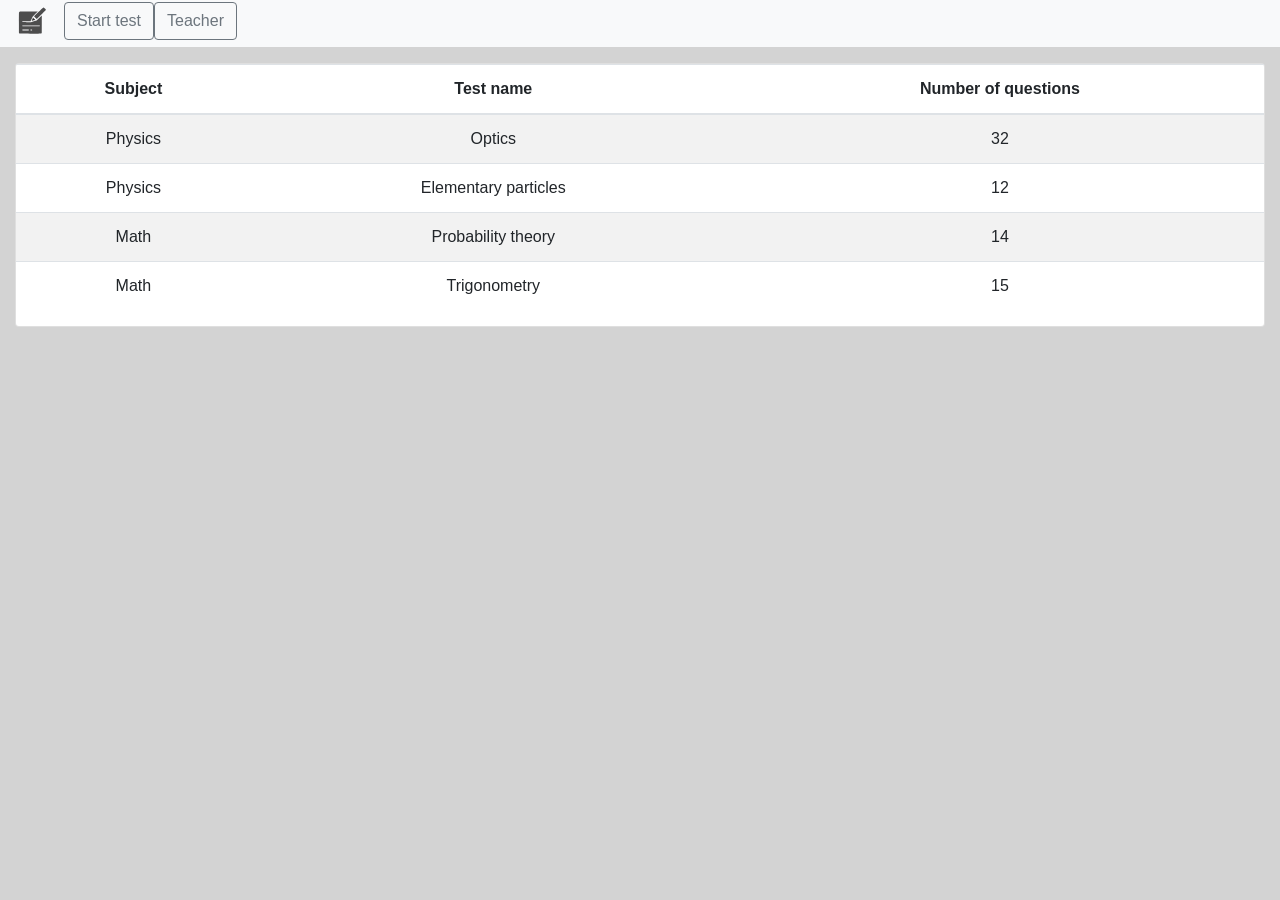
<file: StudentTesting/html-templates/index.html>
<!doctype html>
<html lang="en" xmlns:th="http://www.thymeleaf.org">
<head>
    <!-- Required meta tags -->
    <meta charset="utf-8">
    <meta name="viewport" content="width=device-width, initial-scale=1, shrink-to-fit=no">

    <!-- Bootstrap CSS -->
    <!--<link rel="stylesheet" href="https://stackpath.bootstrapcdn.com/bootstrap/4.3.1/css/bootstrap.min.css" integrity="sha384-ggOyR0iXCbMQv3Xipma34MD+dH/1fQ784/j6cY/iJTQUOhcWr7x9JvoRxT2MZw1T" crossorigin="anonymous">-->
    <link rel="stylesheet" href="css/bootstrap.css">
    <link rel="stylesheet" href="css/style.css">

    <title>Tests</title>
</head>
<body>

<nav class="pr-2 navbar navbar-expand-lg navbar-light bg-light pt-0 pb-1 mb-3">
    <a href="index.html" class="navbar-brand"><img src="img/image.svg" height="32" width="32"></a>
    <button class="navbar-toggler" type="button" data-toggle="collapse" data-target="#navbarNavAltMarkup"
            aria-controls="navbarNavAltMarkup" aria-expanded="false" aria-label="Toggle navigation">
        <span class="navbar-toggler-icon"></span>
    </button>
    <div class="collapse navbar-collapse" id="navbarNavAltMarkup">
        <div class="navbar-nav">
            <!--<a class="nav-item nav-link" href="student">Student <span class="sr-only">(current)</span></a>-->
            <button id="student" type="button" class="btn btn-outline-secondary" data-toggle="modal"
                    data-target="#exampleModal" data-whatever="@mdo">Start test
            </button>

            <div class="modal fade" id="exampleModal" tabindex="-1" role="dialog" aria-labelledby="exampleModalLabel"
                 aria-hidden="true">
                <div class="modal-dialog" role="document">
                    <div class="modal-content">
                        <div class="modal-header">
                            <h5 class="modal-title" id="exampleModalLabel">Enter your information</h5>
                            <button type="button" class="close" data-dismiss="modal" aria-label="Close">
                                <span aria-hidden="true">&times;</span>
                            </button>
                        </div>
                        <div class="modal-body">
                            <form>
                                <div class="form-group">
                                    <label for="name" class="col-form-label">Name:</label>
                                    <input type="text" class="form-control" id="name">
                                </div>
                                <div class="form-group">
                                    <label for="surname" class="col-form-label">Surname:</label>
                                    <input class="form-control" id="surname">
                                </div>
                            </form>
                        </div>
                        <div class="modal-footer">
                            <button type="button" class="btn btn-secondary" data-dismiss="modal">Close</button>
                            <a class="btn btn-primary" href="student.html" role="button">Start</a>
                        </div>
                    </div>
                </div>
            </div>
            <div class="navbar-nav">
                <button id="teacher" type="button" class="btn btn-outline-secondary" data-toggle="modal"
                        data-target="#teacherModal" data-whatever="@mdo">Teacher
                </button>

                <div class="modal fade" id="teacherModal" tabindex="-1" role="dialog"
                     aria-labelledby="exampleModalLabel" aria-hidden="true">
                    <div class="modal-dialog" role="document">
                        <div class="modal-content">
                            <div class="modal-header">
                                <h5 class="modal-title" id="teacherModalModalLabel">Enter your information</h5>
                                <button type="button" class="close" data-dismiss="modal" aria-label="Close">
                                    <span aria-hidden="true">&times;</span>
                                </button>
                            </div>
                            <div class="modal-body">
                                <form>
                                    <div class="form-group">
                                        <label for="login" class="col-form-label">Login:</label>
                                        <input type="text" class="form-control" id="login">
                                    </div>
                                    <div class="form-group">
                                        <label for="password" class="col-form-label">Password:</label>
                                        <input type="password" class="form-control" id="password">
                                    </div>
                                </form>
                            </div>
                            <div class="modal-footer">
                                <button type="button" class="btn btn-secondary" data-dismiss="modal">Close</button>
                                <a class="btn btn-primary" href="teacher.html" role="button">Enter</a>
                            </div>
                        </div>
                    </div>
                </div>
            </div>
        </div>
    </div>
</nav>
<section id="tests">
    <div class="container-fluid">
        <div class="row">
            <div class="col">
                <div class="card">
                    <table class="table table-striped text-center">
                        <thead class="thead-inverse">
                        <tr>
                            <th>Subject</th>
                            <th>Test name</th>
                            <th>Number of questions</th>
                        </tr>
                        </thead>
                        <tbody class="pb-1">
                        <tr class="text-center">
                            <td>Physics</td>
                            <td>Optics</td>
                            <td>32</td>
                        </tr>
                        <tr>
                            <td>Physics</td>
                            <td>Elementary particles</td>
                            <td>12</td>
                        </tr>
                        <tr>
                            <td>Math</td>
                            <td>Probability theory</td>
                            <td>14</td>
                        </tr>
                        <tr>
                            <td>Math</td>
                            <td>Trigonometry</td>
                            <td>15</td>
                        </tr>
                        </tbody>
                    </table>
                </div>
            </div>
        </div>
    </div>
</section>

<!-- Optional JavaScript -->
<!-- jQuery first, then Popper.js, then Bootstrap JS -->
<script src="https://code.jquery.com/jquery-3.3.1.slim.min.js"
        integrity="sha384-q8i/X+965DzO0rT7abK41JStQIAqVgRVzpbzo5smXKp4YfRvH+8abtTE1Pi6jizo"
        crossorigin="anonymous"></script>
<script src="https://cdnjs.cloudflare.com/ajax/libs/popper.js/1.14.7/umd/popper.min.js"
        integrity="sha384-UO2eT0CpHqdSJQ6hJty5KVphtPhzWj9WO1clHTMGa3JDZwrnQq4sF86dIHNDz0W1"
        crossorigin="anonymous"></script>
<script src="https://stackpath.bootstrapcdn.com/bootstrap/4.3.1/js/bootstrap.min.js"
        integrity="sha384-JjSmVgyd0p3pXB1rRibZUAYoIIy6OrQ6VrjIEaFf/nJGzIxFDsf4x0xIM+B07jRM"
        crossorigin="anonymous"></script>
</body>
</html>
</file>
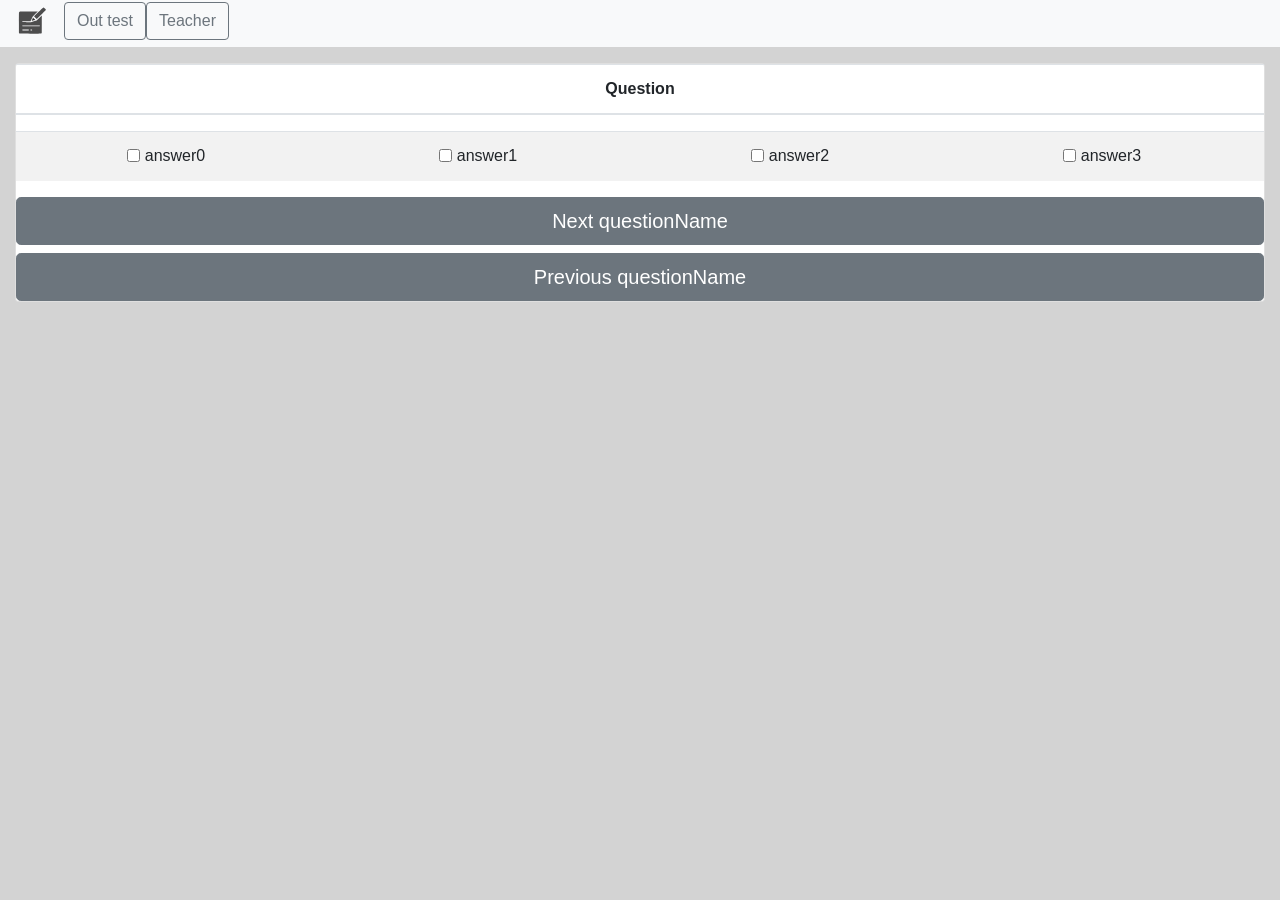
<file: StudentTesting/html-templates/startTest.html>
<!doctype html>
<html lang="en" xmlns:th="http://www.thymeleaf.org">
<head>
    <!-- Required meta tags -->
    <meta charset="utf-8">
    <meta name="viewport" content="width=device-width, initial-scale=1, shrink-to-fit=no">

    <!-- Bootstrap CSS -->
    <!--<link rel="stylesheet" href="https://stackpath.bootstrapcdn.com/bootstrap/4.3.1/css/bootstrap.min.css" integrity="sha384-ggOyR0iXCbMQv3Xipma34MD+dH/1fQ784/j6cY/iJTQUOhcWr7x9JvoRxT2MZw1T" crossorigin="anonymous">-->
    <link rel="stylesheet" href="css/bootstrap.css">
    <link rel="stylesheet" href="css/style.css">

    <title>Tests</title>
</head>
<body>

<nav class="pr-2 navbar navbar-expand-lg navbar-light bg-light pt-0 pb-1 mb-3">
    <a class="navbar-brand"><img src="img/image.svg" height="32" width="32"></a>
    <button class="navbar-toggler" type="button" data-toggle="collapse" data-target="#navbarNavAltMarkup"
            aria-controls="navbarNavAltMarkup" aria-expanded="false" aria-label="Toggle navigation">
        <span class="navbar-toggler-icon"></span>
    </button>
    <div class="collapse navbar-collapse" id="navbarNavAltMarkup">
        <div class="navbar-nav">
            <div class="navbar-nav">
                <!--<a class="nav-item nav-link" href="student">Student <span class="sr-only">(current)</span></a>-->
                <button id="student" type="button" class="btn btn-outline-secondary" data-toggle="modal"
                        data-target="#exampleModal" data-whatever="@mdo">Out test
                </button>
                <div class="modal fade" id="exampleModal" tabindex="-1" role="dialog"
                     aria-labelledby="exampleModalLabel"
                     aria-hidden="true">
                    <div class="modal-dialog" role="document">
                        <div class="modal-content">
                            <div class="modal-header">
                                <h5 class="modal-title" id="exampleModalLabel">You sure end test your result don't save</h5>
                                <button type="button" class="close" data-dismiss="modal" aria-label="Close">
                                    <span aria-hidden="true">&times;</span>
                                </button>
                            </div>
                            <div class="modal-footer">
                                <button type="button" class="btn btn-secondary" data-dismiss="modal">Close</button>
                                <a class="btn btn-danger" href="student.html" role="button">End</a>
                            </div>
                        </div>
                    </div>
                </div>
                <div class="navbar-nav">
                    <button id="teacher" type="button" class="btn btn-outline-secondary" data-toggle="modal"
                            data-target="#teacherModal" data-whatever="@mdo">Teacher
                    </button>

                    <div class="modal fade" id="teacherModal" tabindex="-1" role="dialog"
                         aria-labelledby="exampleModalLabel" aria-hidden="true">
                        <div class="modal-dialog" role="document">
                            <div class="modal-content">
                                <div class="modal-header">
                                    <h5 class="modal-title" id="teacherModalModalLabel">Enter your information</h5>
                                    <button type="button" class="close" data-dismiss="modal" aria-label="Close">
                                        <span aria-hidden="true">&times;</span>
                                    </button>
                                </div>
                                <div class="modal-body">
                                    <form>
                                        <div class="form-group">
                                            <label for="login" class="col-form-label">Login:</label>
                                            <input type="text" class="form-control" id="login">
                                        </div>
                                        <div class="form-group">
                                            <label for="password" class="col-form-label">Password:</label>
                                            <input class="form-control" id="password">
                                        </div>
                                    </form>
                                </div>
                                <div class="modal-footer">
                                    <button type="button" class="btn btn-secondary" data-dismiss="modal">Close</button>
                                    <a class="btn btn-primary" href="teacher.html" role="button">Enter</a>
                                </div>
                            </div>
                        </div>
                    </div>
                </div>
            </div>
        </div>
    </div>
</nav>
<section id="tests">
    <div class="container-fluid">
        <div class="row">
            <div class="col col align-self-center">
                <div class="card">
                    <table class="table table-striped">
                        <thead class="thead-inverse text-center">
                        <tr>
                            <th>Question</th>
                        </tr>
                        </thead>
                    </table>
                    <table class="table table-striped">
                        <tbody>
                        <tr class="text-center">
                            <td>
                                <div class="form-check form-check-inline">
                                    <input class="form-check-input" type="checkbox" id="inlineCheckbox0"
                                           value="option3">
                                    <label class="form-check-label" for="inlineCheckbox3">answer0</label>
                                </div>
                            </td>
                            <td>
                                <div class="form-check form-check-inline">
                                    <input class="form-check-input" type="checkbox" id="inlineCheckbox1"
                                           value="option3">
                                    <label class="form-check-label" for="inlineCheckbox3">answer1</label>
                                </div>
                            </td>
                            <td>
                                <div class="form-check form-check-inline">
                                    <input class="form-check-input" type="checkbox" id="inlineCheckbox2"
                                           value="option3">
                                    <label class="form-check-label" for="inlineCheckbox3">answer2</label>
                                </div>
                            </td>
                            <td>
                                <div class="form-check form-check-inline">
                                    <input class="form-check-input" type="checkbox" id="inlineCheckbox3"
                                           value="option3">
                                    <label class="form-check-label" for="inlineCheckbox3">answer3</label>
                                </div>
                            </td>
                        </tr>
                        </tbody>
                    </table>
                    <a href="startTest.html" type="button" class="btn btn-secondary btn-lg btn-block">Next questionName</a>
                    <a href="startTest.html" type="button" class="btn btn-secondary btn-lg btn-block">Previous
                        questionName</a>
                </div>
            </div>
        </div>
    </div>
</section>


<!-- Optional JavaScript -->
<!-- jQuery first, then Popper.js, then Bootstrap JS -->
<script src="https://code.jquery.com/jquery-3.3.1.slim.min.js"
        integrity="sha384-q8i/X+965DzO0rT7abK41JStQIAqVgRVzpbzo5smXKp4YfRvH+8abtTE1Pi6jizo"
        crossorigin="anonymous"></script>
<script src="https://cdnjs.cloudflare.com/ajax/libs/popper.js/1.14.7/umd/popper.min.js"
        integrity="sha384-UO2eT0CpHqdSJQ6hJty5KVphtPhzWj9WO1clHTMGa3JDZwrnQq4sF86dIHNDz0W1"
        crossorigin="anonymous"></script>
<script src="https://stackpath.bootstrapcdn.com/bootstrap/4.3.1/js/bootstrap.min.js"
        integrity="sha384-JjSmVgyd0p3pXB1rRibZUAYoIIy6OrQ6VrjIEaFf/nJGzIxFDsf4x0xIM+B07jRM"
        crossorigin="anonymous"></script>
</body>
</html>
</file>
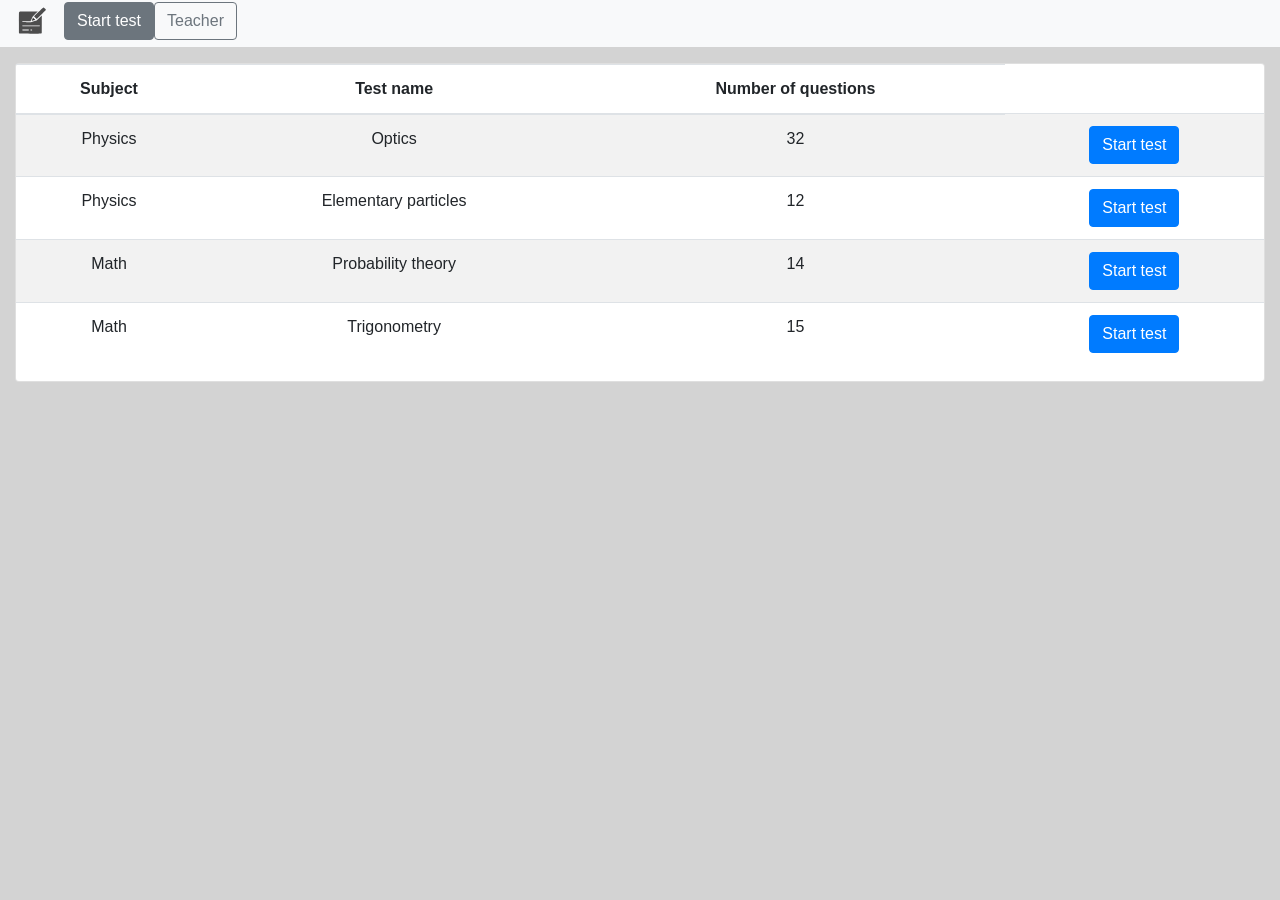
<file: StudentTesting/html-templates/student.html>
<!doctype html>
<html lang="en" xmlns:th="http://www.thymeleaf.org">
<head>
    <!-- Required meta tags -->
    <meta charset="utf-8">
    <meta name="viewport" content="width=device-width, initial-scale=1, shrink-to-fit=no">

    <!-- Bootstrap CSS -->
    <!--<link rel="stylesheet" href="https://stackpath.bootstrapcdn.com/bootstrap/4.3.1/css/bootstrap.min.css" integrity="sha384-ggOyR0iXCbMQv3Xipma34MD+dH/1fQ784/j6cY/iJTQUOhcWr7x9JvoRxT2MZw1T" crossorigin="anonymous">-->
    <link rel="stylesheet" href="css/bootstrap.css">
    <link rel="stylesheet" href="css/style.css">

    <title>Tests</title>
</head>
<body>

<nav class="pr-2 navbar navbar-expand-lg navbar-light bg-light pt-0 pb-1 mb-3">
    <a href="index.html" class="navbar-brand"><img src="img/image.svg" height="32" width="32"></a>
    <button class="navbar-toggler" type="button" data-toggle="collapse" data-target="#navbarNavAltMarkup"
            aria-controls="navbarNavAltMarkup" aria-expanded="false" aria-label="Toggle navigation">
        <span class="navbar-toggler-icon"></span>
    </button>
    <div class="collapse navbar-collapse" id="navbarNavAltMarkup">
        <div class="navbar-nav">
            <!--<a class="nav-item nav-link" href="student">Student <span class="sr-only">(current)</span></a>-->
            <a  href="student.html" id="student" type="button" class="btn btn-outline-secondary active">Start test</a>
            <div class="navbar-nav">
                <button id="teacher" type="button" class="btn btn-outline-secondary" data-toggle="modal"
                        data-target="#teacherModal" data-whatever="@mdo">Teacher
                </button>

                <div class="modal fade" id="teacherModal" tabindex="-1" role="dialog"
                     aria-labelledby="exampleModalLabel" aria-hidden="true">
                    <div class="modal-dialog" role="document">
                        <div class="modal-content">
                            <div class="modal-header">
                                <h5 class="modal-title" id="teacherModalModalLabel">Enter your information</h5>
                                <button type="button" class="close" data-dismiss="modal" aria-label="Close">
                                    <span aria-hidden="true">&times;</span>
                                </button>
                            </div>
                            <div class="modal-body">
                                <form>
                                    <div class="form-group">
                                        <label for="login" class="col-form-label">Login:</label>
                                        <input type="text" class="form-control" id="login">
                                    </div>
                                    <div class="form-group">
                                        <label for="password" class="col-form-label">Password:</label>
                                        <input class="form-control" id="password">
                                    </div>
                                </form>
                            </div>
                            <div class="modal-footer">
                                <button type="button" class="btn btn-secondary" data-dismiss="modal">Close</button>
                                <a class="btn btn-primary" href="teacher.html" role="button">Enter</a>
                            </div>
                        </div>
                    </div>
                </div>
            </div>
        </div>
    </div>
</nav>
<section id="tests">
    <div class="container-fluid">
        <div class="row">
            <div class="col">
                <div class="card">
                    <table class="table table-striped text-center">
                        <thead class="thead-inverse">
                        <tr>
                            <th>Subject</th>
                            <th>Test name</th>
                            <th>Number of questions</th>
                        </tr>
                        </thead>
                        <tbody class="pb-1">
                        <tr class="text-center">
                            <td>Physics</td>
                            <td>Optics</td>
                            <td>32</td>
                            <td>
                                <a  href="startTest.html" type="button" class="btn btn-primary" >Start test</a>
                            </td>
                        </tr>
                        <tr>
                            <td>Physics</td>
                            <td>Elementary particles</td>
                            <td>12</td>
                            <td>
                                <a  href="startTest.html" type="button" class="btn btn-primary" >Start test</a>
                            </td>
                        </tr>
                        <tr>
                            <td>Math</td>
                            <td>Probability theory</td>
                            <td>14</td>
                            <td>
                                <a  href="startTest.html" type="button" class="btn btn-primary" >Start test</a>
                            </td>
                        </tr>
                        <tr>
                            <td>Math</td>
                            <td>Trigonometry</td>
                            <td>15</td>

                            <td>
                                <a  href="startTest.html" type="button" class="btn btn-primary" >Start test</a>
                            </td>
                        </tr>
                        </tbody>
                    </table>
                </div>
            </div>
        </div>
    </div>
</section>

<!-- Optional JavaScript -->
<!-- jQuery first, then Popper.js, then Bootstrap JS -->
<script src="https://code.jquery.com/jquery-3.3.1.slim.min.js"
        integrity="sha384-q8i/X+965DzO0rT7abK41JStQIAqVgRVzpbzo5smXKp4YfRvH+8abtTE1Pi6jizo"
        crossorigin="anonymous"></script>
<script src="https://cdnjs.cloudflare.com/ajax/libs/popper.js/1.14.7/umd/popper.min.js"
        integrity="sha384-UO2eT0CpHqdSJQ6hJty5KVphtPhzWj9WO1clHTMGa3JDZwrnQq4sF86dIHNDz0W1"
        crossorigin="anonymous"></script>
<script src="https://stackpath.bootstrapcdn.com/bootstrap/4.3.1/js/bootstrap.min.js"
        integrity="sha384-JjSmVgyd0p3pXB1rRibZUAYoIIy6OrQ6VrjIEaFf/nJGzIxFDsf4x0xIM+B07jRM"
        crossorigin="anonymous"></script>
</body>
</html>
</file>
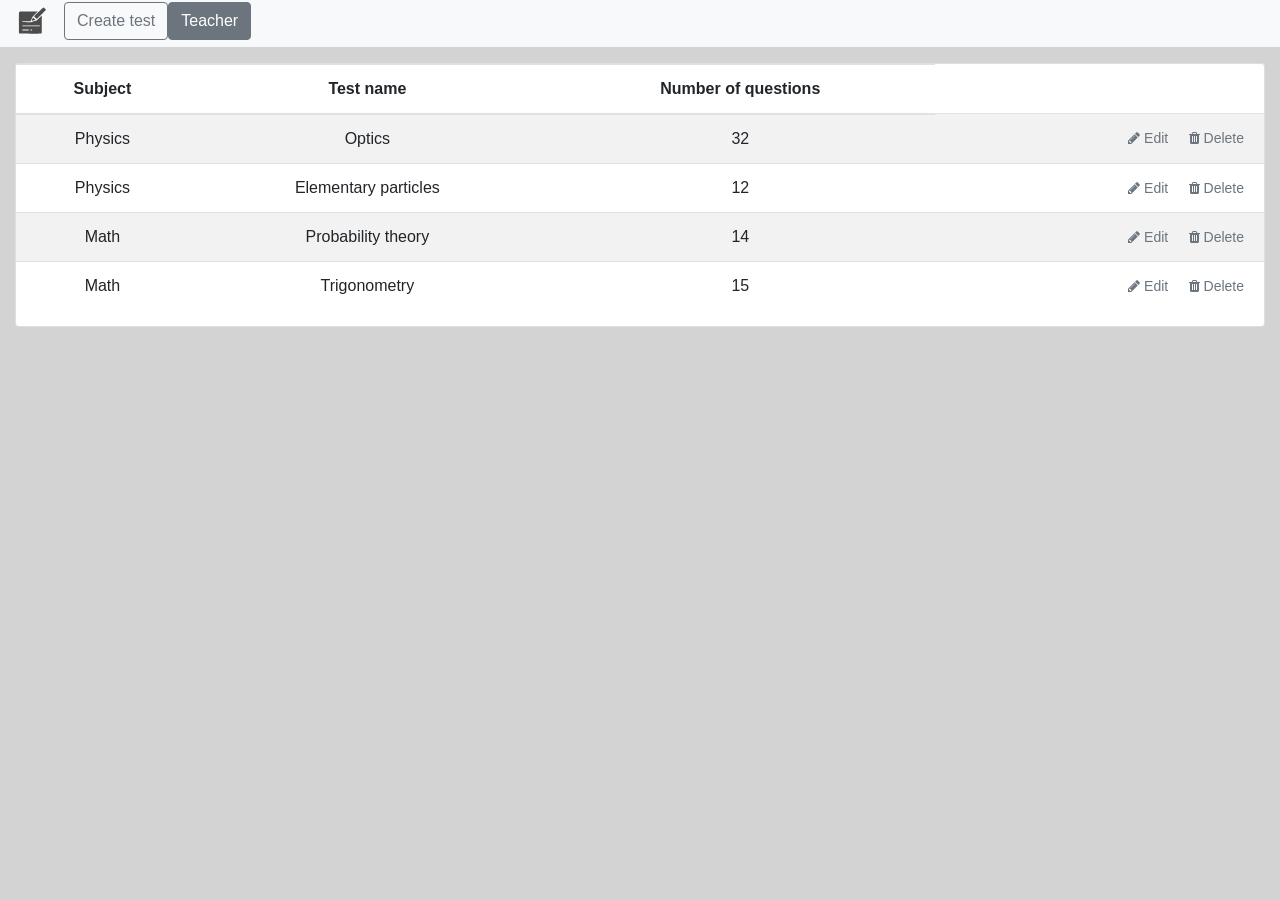
<file: StudentTesting/html-templates/teacher.html>
<!doctype html>
<html lang="en" xmlns:th="http://www.thymeleaf.org">
<head>
    <!-- Required meta tags -->
    <meta charset="utf-8">
    <meta name="viewport" content="width=device-width, initial-scale=1, shrink-to-fit=no">

    <!-- Bootstrap CSS -->
    <!--<link rel="stylesheet" href="https://stackpath.bootstrapcdn.com/bootstrap/4.3.1/css/bootstrap.min.css" integrity="sha384-ggOyR0iXCbMQv3Xipma34MD+dH/1fQ784/j6cY/iJTQUOhcWr7x9JvoRxT2MZw1T" crossorigin="anonymous">-->
    <link rel="stylesheet" href="css/font-awesome.min.css">
    <link rel="stylesheet" href="css/bootstrap.css">
    <link rel="stylesheet" href="css/style.css">
    <!--<link rel="stylesheet" href="https://use.fontawesome.com/releases/v5.7.2/css/all.css" integrity="sha384-fnmOCqbTlWIlj8LyTjo7mOUStjsKC4pOpQbqyi7RrhN7udi9RwhKkMHpvLbHG9Sr" crossorigin="anonymous">-->
    <title>Tests</title>
</head>
<body>

<nav class="pr-2 navbar navbar-expand-lg navbar-light bg-light pt-0 pb-1 mb-3">
    <a href="index.html" class="navbar-brand"><img src="img/image.svg" height="32" width="32"></a>
    <button class="navbar-toggler" type="button" data-toggle="collapse" data-target="#navbarNavAltMarkup"
            aria-controls="navbarNavAltMarkup" aria-expanded="false" aria-label="Toggle navigation">
        <span class="navbar-toggler-icon"></span>
    </button>
    <div class="collapse navbar-collapse" id="navbarNavAltMarkup">
        <div class="navbar-nav">
            <!--<a class="nav-item nav-link" href="student">Student <span class="sr-only">(current)</span></a>-->
            <a  href="editTest.html" id="student" type="button" class="btn btn-outline-secondary">Create test</a>
            <div class="navbar-nav">
                <a  href="teacher.html" id="studenttt" type="button" class="btn btn-outline-secondary active">Teacher</a>
            </div>
        </div>
    </div>
</nav>
<section id="tests">
    <div class="container-fluid">
        <div class="row">
            <div class="col">
                <div class="card">
                    <table class="table table-striped text-center">
                        <thead class="thead-inverse">
                        <tr>
                            <th>Subject</th>
                            <th>Test name</th>
                            <th>Number of questions</th>
                        </tr>
                        </thead>
                        <tbody class="pb-1">
                        <tr class="text-center">
                            <td>Physics</td>
                            <td>Optics</td>
                            <td>32</td>
                            <td class="text-right">
                                <a href="editTest.html"
                                   class="btn-sm btn-outline-secondary"
                                   title="Edit test"
                                   data-toggle="tooltip"
                                   data-placement="top">
                                    <i class="fa fa-pencil"></i> <span
                                        class="d-none d-md-inline">Edit</span></a>
                                <span data-toggle="modal" data-target="#deleteDialog">
                                <a href="#" class="btn-sm btn-outline-secondary"
                                   title="delete test"
                                   data-toggle="tooltip"
                                   data-placement="top">
                                    <i class="fa fa-trash"></i> <span class="d-none d-md-inline">Delete</span></a>
                                </span>
                            </td>
                        </tr>
                        <tr>
                            <td>Physics</td>
                            <td>Elementary particles</td>
                            <td>12</td>
                            <td class="text-right">
                                <a href="editTest.html"
                                   class="btn-sm btn-outline-secondary"
                                   title="Edit test"
                                   data-toggle="tooltip"
                                   data-placement="top">
                                    <i class="fa fa-pencil"></i> <span
                                        class="d-none d-md-inline">Edit</span></a>
                                <span data-toggle="modal" data-target="#deleteDialog">
                                <a href="#" class="btn-sm btn-outline-secondary"
                                   data-toggle="tooltip"
                                   data-placement="top"
                                   title="delete test">
                                    <i class="fa fa-trash"></i> <span class="d-none d-md-inline">Delete</span></a>
                                </span>
                            </td>
                        </tr>
                        <tr>
                            <td>Math</td>
                            <td>Probability theory</td>
                            <td>14</td>
                            <td class="text-right">
                                <a href="editTest.html"
                                   class="btn-sm btn-outline-secondary arrow"
                                   data-toggle="tooltip"
                                   data-placement="top"
                                   title="Edit test">
                                    <i class="fa fa-pencil"></i> <span
                                        class="d-none d-md-inline">Edit</span></a>
                                <span data-toggle="modal" data-target="#deleteDialog">
                                <a href="#" class="btn-sm btn-outline-secondary"
                                   title="delete test"
                                   data-toggle="tooltip"
                                   data-placement="top">
                                    <i class="fa fa-trash"></i> <span class="d-none d-md-inline">Delete</span></a>
                                </span>
                            </td>
                        </tr>
                        <tr>
                            <td>Math</td>
                            <td>Trigonometry</td>
                            <td>15</td>
                            <td class="text-right">
                                <a href="editTest.html"
                                   class="btn-sm btn-outline-secondary"
                                   title="Edit test"
                                   data-toggle="tooltip"
                                   data-placement="top">
                                    <i class="fa fa-pencil"></i> <span
                                        class="d-none d-md-inline">Edit</span></a>
                                <span data-toggle="modal" data-target="#deleteDialog">
                                <a href="#" class="btn-sm btn-outline-secondary"
                                   title="delete test"
                                   data-toggle="tooltip"
                                   data-placement="top">
                                    <i class="fa fa-trash"></i> <span class="d-none d-md-inline">Delete</span></a>
                                </span>
                            </td>
                        </tr>
                        </tbody>
                    </table>
                </div>
            </div>
        </div>
    </div>
</section>

<div class="modal fade" id="deleteDialog" tabindex="-1" role="dialog"
     aria-labelledby="exampleModalLabel" aria-hidden="true">
    <div class="modal-dialog" role="document">
        <div class="modal-content">
            <div class="modal-header alert-danger">
                <h5 class="modal-title" id="exampleModalLabel">Delete department</h5>
                <button type="button" class="close" data-dismiss="modal" aria-label="Close">
                    <span aria-hidden="true">&times;</span>
                </button>
            </div>
            <div class="modal-body">
                Please confirm delete
            </div>
            <div class="modal-footer">
                <button type="button" class="btn btn-secondary" data-dismiss="modal">Cancel</button>
                <button type="button" class="btn btn-danger">Delete</button>
            </div>
        </div>
    </div>
</div>

 <!--Optional JavaScript-->
 <!--jQuery first, then Popper.js, then Bootstrap JS-->

<script src="https://code.jquery.com/jquery-3.3.1.slim.min.js"
        integrity="sha384-q8i/X+965DzO0rT7abK41JStQIAqVgRVzpbzo5smXKp4YfRvH+8abtTE1Pi6jizo"
        crossorigin="anonymous"></script>
<script src="js/popper.min.js"></script>
<script src="https://stackpath.bootstrapcdn.com/bootstrap/4.3.1/js/bootstrap.min.js"
        integrity="sha384-JjSmVgyd0p3pXB1rRibZUAYoIIy6OrQ6VrjIEaFf/nJGzIxFDsf4x0xIM+B07jRM"
        crossorigin="anonymous"></script>
<script>
    $(function () {
        $('[data-toggle="tooltip"]').tooltip()
    })
</script>
</body>
</html>
</file>
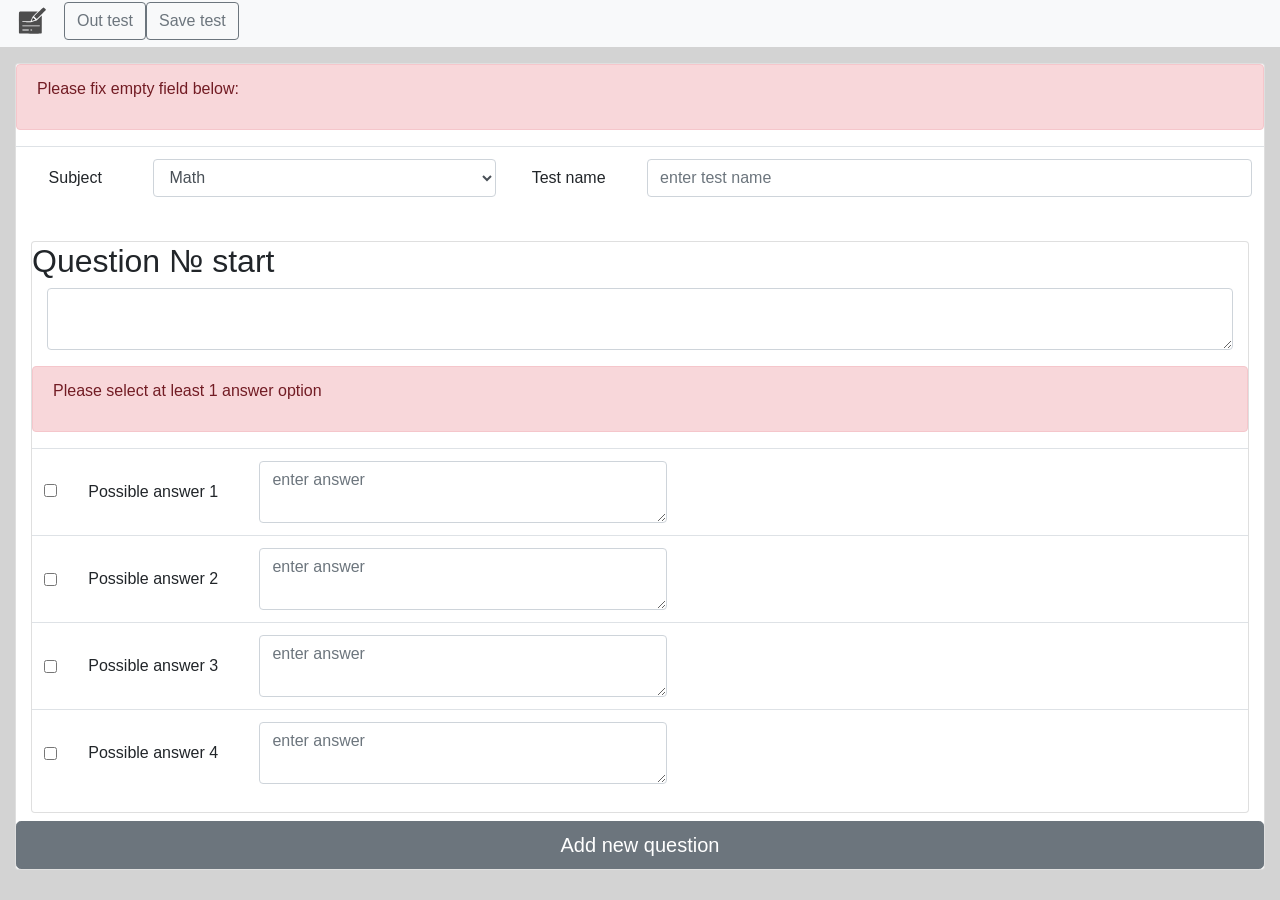
<file: StudentTesting/web-app/src/main/webapp/WEB-INF/templates/editTest.html>
<!doctype html>
<html lang="en" xmlns:th="http://www.thymeleaf.org">
<head>
    <!-- Required meta tags -->
    <meta http-equiv="Content-Type" content="text/html; charset=UTF-8"/>
    <meta name="viewport" content="width=device-width, initial-scale=1, shrink-to-fit=no">
    <link rel="stylesheet"
          href="../../resources/static/css/font-awesome.min.css"
          th:href="@{/resources/static/css/font-awesome.min.css}">
    <link rel="stylesheet"
          href="../../resources/static/css/bootstrap.css"
          th:href="@{/resources/static/css/bootstrap.css}">
    <link rel="stylesheet"
          href="../../resources/static/css/style.css"
          th:href="@{/resources/static/css/style.css}">

    <link rel="shortcut icon" type="image/x-icon"
          href="../../resources/static/img/logo.ico"
          th:href="@{/resources/static/img/logo.ico}"/>

    <title>Tests</title>
</head>
<body>

<nav class="pr-2 navbar navbar-expand-lg navbar-light bg-light pt-0 pb-1 mb-3">
    <a class="navbar-brand"><img src="../../resources/static/img/logo.svg"
                                 th:src="@{/resources/static/img/logo.svg}"
                                 height="32" width="32"></a>
    <button class="navbar-toggler" type="button" data-toggle="collapse" data-target="#navbarNavAltMarkup"
            aria-controls="navbarNavAltMarkup" aria-expanded="false" aria-label="Toggle navigation">
        <span class="navbar-toggler-icon"></span>
    </button>
    <div class="collapse navbar-collapse" id="navbarNavAltMarkup">
        <div class="navbar-nav">
            <div class="navbar-nav">
                <!--<a class="nav-item nav-link" href="student">Student <span class="sr-only">(current)</span></a>-->
                <button id="student" type="button" class="btn btn-outline-secondary" data-toggle="modal"
                        data-target="#exampleModal" data-whatever="@mdo">Out test
                </button>
                <div class="modal fade" id="exampleModal" tabindex="-1" role="dialog"
                     aria-labelledby="exampleModalLabel"
                     aria-hidden="true">
                    <div class="modal-dialog" role="document">
                        <div class="modal-content">
                            <div class="modal-header">
                                <h5 class="modal-title" id="exampleModalLabel">You sure end create test(current
                                    test
                                    don't save)</h5>
                                <button type="button" class="close" data-dismiss="modal" aria-label="Close">
                                    <span aria-hidden="true">&times;</span>
                                </button>
                            </div>
                            <div class="modal-footer">
                                <button type="button" class="btn btn-secondary" data-dismiss="modal">Close</button>
                                <a class="btn btn-danger" href="teacher.html"
                                   th:href="@{/teacher}">End</a>
                            </div>
                        </div>
                    </div>
                </div>
                <div class="navbar-nav">
                    <a id="teacher"
                       type="button"
                       href="teacher.html"
                       th:onclick="@{document.forms['testDTOForm'].submit(); return false;}"
                       class="btn btn-outline-secondary">Save test</a>
                </div>
            </div>
        </div>
    </div>
</nav>
<section>
    <div id="schemaNewQuestion" hidden class="container-fluid pb-2">
        <div class="row">
            <div class="col col align-self-center">
                <div class="card">
                    <div>
                        <div>
                            <h2>Question № schema</h2>
                        </div>
                        <div class="form-group row-conformity">
                            <div class="col-sm-12">
                                <textarea class="form-control"
                                          placeholder="enter questionName"
                                          name="newQuestion"> </textarea>
                            </div>
                        </div>
                        <table class="table">
                            <tbody>
                            <tr>
                                <td>
                                    <div class="form-check form-check-inline">

                                        <input type="checkbox">
                                        <input name="newAnswer" hidden type="text"  value="0">

                                        <label class="col-sm-5 col-form-label text-center">Possible
                                            answer <span>1</span></label>
                                        <div class="col-sm-12">
                                                    <textarea class="form-control" placeholder="enter answer"
                                                              name="newDescription"> </textarea>
                                        </div>
                                    </div>
                                </td>
                            </tr>
                            <tr>
                                <td>
                                    <div class="form-check form-check-inline">
                                        <input type="checkbox">
                                        <input name="newAnswer" type="text" hidden value="0">

                                        <label class="col-sm-5 col-form-label text-center">Possible
                                            answer <span>1</span></label>
                                        <div class="col-sm-12">
                                                    <textarea class="form-control" placeholder="enter answer"
                                                              name="newDescription" > </textarea>
                                        </div>
                                    </div>
                                </td>
                            </tr>
                            <tr>
                                <td>
                                    <div class="form-check form-check-inline">
                                        <input type="checkbox">
                                        <input name="newAnswer" type="text" hidden value="0">

                                        <label class="col-sm-5 col-form-label text-center">Possible
                                            answer <span>1</span></label>
                                        <div class="col-sm-12">
                                                    <textarea class="form-control" placeholder="enter answer"
                                                              name="newDescription" > </textarea>
                                        </div>
                                    </div>
                                </td>
                            </tr>
                            <tr>
                                <td>
                                    <div class="form-check form-check-inline">
                                        <input type="checkbox">
                                        <input name="newAnswer" type="text" hidden value="0">

                                        <label class="col-sm-5 col-form-label text-center">Possible
                                            answer <span>1</span></label>
                                        <div class="col-sm-12">
                                                    <textarea class="form-control" placeholder="enter answer"
                                                              name="newDescription" > </textarea>
                                        </div>
                                    </div>
                                </td>
                            </tr>
                            </tbody>
                        </table>

                    </div>
                </div>
            </div>
        </div>
    </div>
</section>

<section id="tests">
    <div class="container-fluid">
        <div class="row">
            <div class="col col align-self-center">
                <form id="testDTOForm"
                      th:object="${testDto}"
                      action="teacher.html"
                      th:action="@{${#httpServletRequest.servletPath}}"
                      th:method="post">
                    <div class="card">
                        <table class="table table-str">
                            <tbody>

                            <tr class="text-right">
                                <div th:if="${#fields.hasErrors('*')}" class="alert alert-danger">
                                    <p>Please fix empty field below:</p>
                                </div>
                                <td>
                                    <div class="form-group row">
                                        <label class="col-sm-3 col-form-label text-center">Subject</label>
                                        <div class="col-sm-9">
                                            <select class="form-control" th:field="*{subjectId}">
                                                <option th:each="subject : ${subjects}"
                                                        th:value="${subject.subjectId}"
                                                        th:text="${subject.name}"
                                                        th:selected="${subject.name} == ${testDto.subjectName}">Math
                                                </option>
                                                <option th:remove="all">Physics</option>
                                                <option th:remove="all">Biology</option>
                                                <option th:remove="all">Astronomy</option>
                                            </select>
                                        </div>
                                    </div>
                                </td>
                                <td>
                                    <div class="form-group row">
                                        <label class="col-sm-2 col-form-label text-center">Test
                                            name</label>
                                        <div class="col-sm-10">
                                            <input type="text" class="form-control"
                                                   placeholder="enter test name"
                                                   th:errorclass="is-invalid"
                                                   th:field="*{testName}"/>
                                            <div th:if="${#fields.hasErrors('testName')}"
                                                 class="invalid-feedback"
                                                 th:errors="*{testName}">[errors]
                                            </div>
                                        </div>
                                        <input type="text"
                                               hidden
                                               th:field="*{idTests}"/>
                                        <input type="text" name="teacherId"
                                               th:value="${#session.getAttribute('teacher').teacherId}"
                                               hidden="">
                                    </div>
                                </td>
                            </tr>

                            </tbody>
                        </table>

                        <section id="listQuestion">
                            <div class="container-fluid pb-2">
                                <div class="row">
                                    <div class="col col align-self-center">
                                        <div class="card" th:each="question, questStat : *{questions}">
                                            <div>
                                                <div class="question" id="1" th:id="${questStat.count}">
                                                    <h2>Question № <span th:text="${questStat.count}"> start </span>
                                                    </h2>
                                                </div>
                                                <div class="form-group row-conformity">
                                                    <div class="col-sm-12">
                                                        <input hidden type="number"
                                                               th:field="*{questions[__${questStat.index}__].questionId}"/>
                                                        <textarea class="form-control"
                                                                  placeholder="enter questionName"
                                                                  th:field="*{questions[__${questStat.index}__].questionName}"
                                                                  th:errorclass="is-invalid">
                                                        </textarea>
                                                        <div th:if="${#fields.hasErrors('questions[__${questStat.index}__].questionName')}"
                                                             class="invalid-feedback"
                                                             th:errors="*{questions[__${questStat.index}__].questionName}">
                                                            [errors]
                                                        </div>
                                                    </div>

                                                    <div th:if="${#fields.hasErrors('questions[__${questStat.index}__].questionName')}"
                                                         class="invalid-feedback"
                                                         th:errors="*{questions[__${questStat.index}__].questionName}">
                                                        [errors]
                                                    </div>

                                                </div>
                                            </div>

                                            <div th:if="${#fields.hasErrors('questions[__${questStat.index}__].questionItems[__${0}__].answer')}"
                                                 class="alert alert-danger">
                                                <p>Please select at least 1 answer option</p>
                                            </div>

                                            <table class="table">
                                                <tbody>
                                                <tr th:each="questionItem, itemStat : *{questions[__${questStat.index}__].questionItems}">
                                                    <td>
                                                        <div class="form-check form-check-inline">
                                                            <div>
                                                                <input class="form-check-input" type="checkbox"
                                                                       th:field="*{questions[__${questStat.index}__].questionItems[__${itemStat.index}__].answer}"
                                                                       th:value="${questionItem.answer}"/>
                                                            </div>
                                                            <input type="number" hidden
                                                                   th:field="*{questions[__${questStat.index}__].questionItems[__${itemStat.index}__].questionItemId}"
                                                            />
                                                            <label th:for="${#ids.next('answer')}"
                                                                   class="col-sm-5 col-form-label text-center">Possible
                                                                answer
                                                                <span th:text="${itemStat.count}"> 1 </span></label>

                                                            <div class="col-sm-12">
                                                                <textarea class="form-control"
                                                                          placeholder="enter answer"
                                                                          th:field="*{questions[__${questStat.index}__].questionItems[__${itemStat.index}__].description}"
                                                                          th:errorclass="is-invalid"></textarea>
                                                                <div th:if="${#fields.hasErrors('questions[__${questStat.index}__].questionItems[__${itemStat.index}__].description')}"
                                                                     class="invalid-feedback"
                                                                     th:errors="*{questions[__${questStat.index}__].questionItems[__${itemStat.index}__].description}">
                                                                    [errors]
                                                                </div>
                                                            </div>
                                                        </div>
                                                    </td>
                                                </tr>
                                                <tr th:remove="all">
                                                    <td>
                                                        <div class="form-check form-check-inline">
                                                            <input class="form-check-input" type="checkbox"
                                                                   id="inlineCheckbox2"
                                                                   value="option3">
                                                            <label for="inlineCheckbox2"
                                                                   class="col-sm-5 col-form-label text-center">Possible
                                                                answer 2</label>
                                                            <div class="col-sm-12">
                                                                <textarea type="text" class="form-control"
                                                                          placeholder="enter answer"></textarea>
                                                            </div>
                                                        </div>
                                                    </td>
                                                </tr>
                                                <tr th:remove="all">
                                                    <td>
                                                        <div class="form-check form-check-inline">
                                                            <input class="form-check-input" type="checkbox"
                                                                   id="inlineCheckbox3"
                                                                   value="option3">
                                                            <label for="inlineCheckbox3"
                                                                   class="col-sm-5 col-form-label text-center">Possible
                                                                answer 3</label>
                                                            <div class="col-sm-12">
                                                                <textarea type="text" class="form-control"
                                                                          placeholder="enter answer"></textarea>
                                                            </div>
                                                        </div>
                                                    </td>
                                                </tr>
                                                <tr th:remove="all">
                                                    <td>
                                                        <div class="form-check form-check-inline">
                                                            <input class="form-check-input" type="checkbox"
                                                                   id="inlineCheckbox4"
                                                                   value="option3">
                                                            <label for="inlineCheckbox4"
                                                                   class="col-sm-5 col-form-label text-center">Possible
                                                                answer 4 </label>
                                                            <div class="col-sm-12">
                                                                <textarea type="text" class="form-control"
                                                                          placeholder="enter answer"></textarea>
                                                            </div>
                                                        </div>
                                                    </td>
                                                </tr>

                                                </tbody>
                                            </table>

                                        </div>
                                    </div>
                                </div>
                            </div>
                        </section>

                        <click>
                            <button type="button"
                                    class="btn btn-secondary btn-lg btn-block pb-2">Add new question
                            </button>
                        </click>

                    </div>
                </form>

            </div>
        </div>
    </div>
</section>

<script src="../../resources/static/js/jquery.min.js"
        th:src="@{/resources/static/js/jquery.min.js}"></script>
<script src="../../resources/static/js/popper.min.js"
        th:src="@{/resources/static/js/popper.min.js}"></script>
<script src="../../resources/static/js/bootstrap.min.js"
        th:src="@{/resources/static/js/bootstrap.min.js}"></script>



<script>

$(function(){
    var count = 0;
    $('click').bind('click', function(){
    count += 1;
    $('#schemaNewQuestion').clone(true).removeAttr("hidden").appendTo('#listQuestion');
<!--    $('#schemaNewQuestion:last').attr('id', count);-->
    var gg =$('h2:last').text("Add question №" + count);
    });
});



</script>


<script>

$("input:checkbox").on('change', function() {
	if ( $(this).is(':checked') ) {
  	$(this).siblings('input').val('1');
  } else {
  	$(this).siblings('input').val('0');
  }
});

</script>

</body>
</html>
</file>
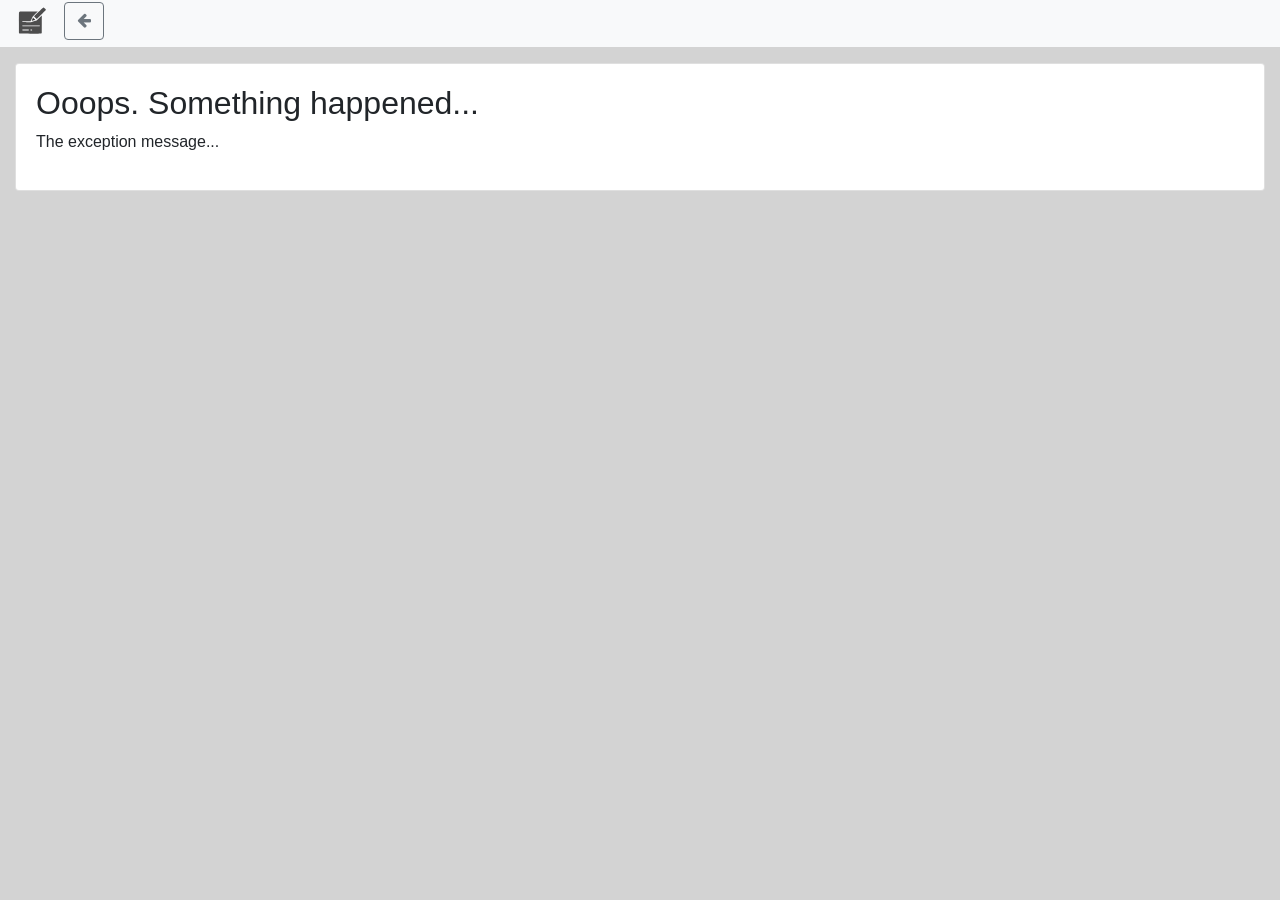
<file: StudentTesting/web-app/src/main/webapp/WEB-INF/templates/exception.html>
<!doctype html>
<html lang="en" xmlns:th="http://www.thymeleaf.org">
<head>
    <!-- Required meta tags -->
    <meta charset="utf-8">
    <meta name="viewport" content="width=device-width, initial-scale=1, shrink-to-fit=no">

    <link rel="stylesheet"
          href="../../resources/static/css/font-awesome.min.css"
          th:href="@{/resources/static/css/font-awesome.min.css}">
    <link rel="stylesheet"
          href="../../resources/static/css/bootstrap.css"
          th:href="@{/resources/static/css/bootstrap.css}">
    <link rel="stylesheet"
          href="../../resources/static/css/style.css"
          th:href="@{/resources/static/css/style.css}">

    <link rel="shortcut icon" type="image/x-icon"
          href="../../resources/static/img/logo.ico"
          th:href="@{/resources/static/img/logo.ico}"/>
    <title>Tests</title>
</head>
<body>

<nav class="pr-2 navbar navbar-expand-lg navbar-light bg-light pt-0 pb-1 mb-3">
    <a href="start.html" class="navbar-brand"><img src="../../resources/static/img/logo.svg"
                                                   th:src="@{/resources/static/img/logo.svg}"
                                                   height="32" width="32"></a>
    <button class="navbar-toggler" type="button" data-toggle="collapse" data-target="#navbarNavAltMarkup"
            aria-controls="navbarNavAltMarkup" aria-expanded="false" aria-label="Toggle navigation">
        <span class="navbar-toggler-icon"></span>
    </button>
    <div class="collapse navbar-collapse" id="navbarNavAltMarkup">
        <div class="navbar-nav">
            <a href="start.html"  type="button" class="btn btn-outline-secondary"
               th:href="@{/teacher}"
               title="Back to start page"
               data-toggle="tooltip"
               data-placement="bottom"><i class="fa fa-arrow-left"></i> </a>
        </div>
    </div>
</nav>
<section id="oops">
    <div class="container-fluid">
        <div class="row">
            <div class="col">
                <div class="card">
                    <div class="card-body">
                        <h2>Ooops. Something happened...</h2>
                        <p th:text="${exception.message}">The exception message...</p>
                    </div>
                </div>
            </div>
        </div>
    </div>
</section>

<div class="modal fade" id="deleteDialog" tabindex="-1" role="dialog"
     aria-labelledby="exampleModalLabel" aria-hidden="true">
    <div class="modal-dialog" role="document">
        <div class="modal-content">
            <div class="modal-header alert-danger">
                <h5 class="modal-title" id="exampleModalLabel">Delete department</h5>
                <button type="button" class="close" data-dismiss="modal" aria-label="Close">
                    <span aria-hidden="true">&times;</span>
                </button>
            </div>
            <div class="modal-body">
            </div>
            <div class="modal-footer">
                <button type="button" class="btn btn-secondary" data-dismiss="modal">Cancel</button>
                <a id="deleteUrl" href="#" class="btn btn-danger">Delete</a>
            </div>
        </div>
    </div>
</div>

<script src="../../resources/static/js/jquery.min.js"
        th:src="@{/resources/static/js/jquery.min.js}"></script>
<script src="../../resources/static/js/popper.min.js"
        th:src="@{/resources/static/js/popper.min.js}"></script>
<script src="../../resources/static/js/bootstrap.min.js"
        th:src="@{/resources/static/js/bootstrap.min.js}"></script>
</body>
</html>
</file>
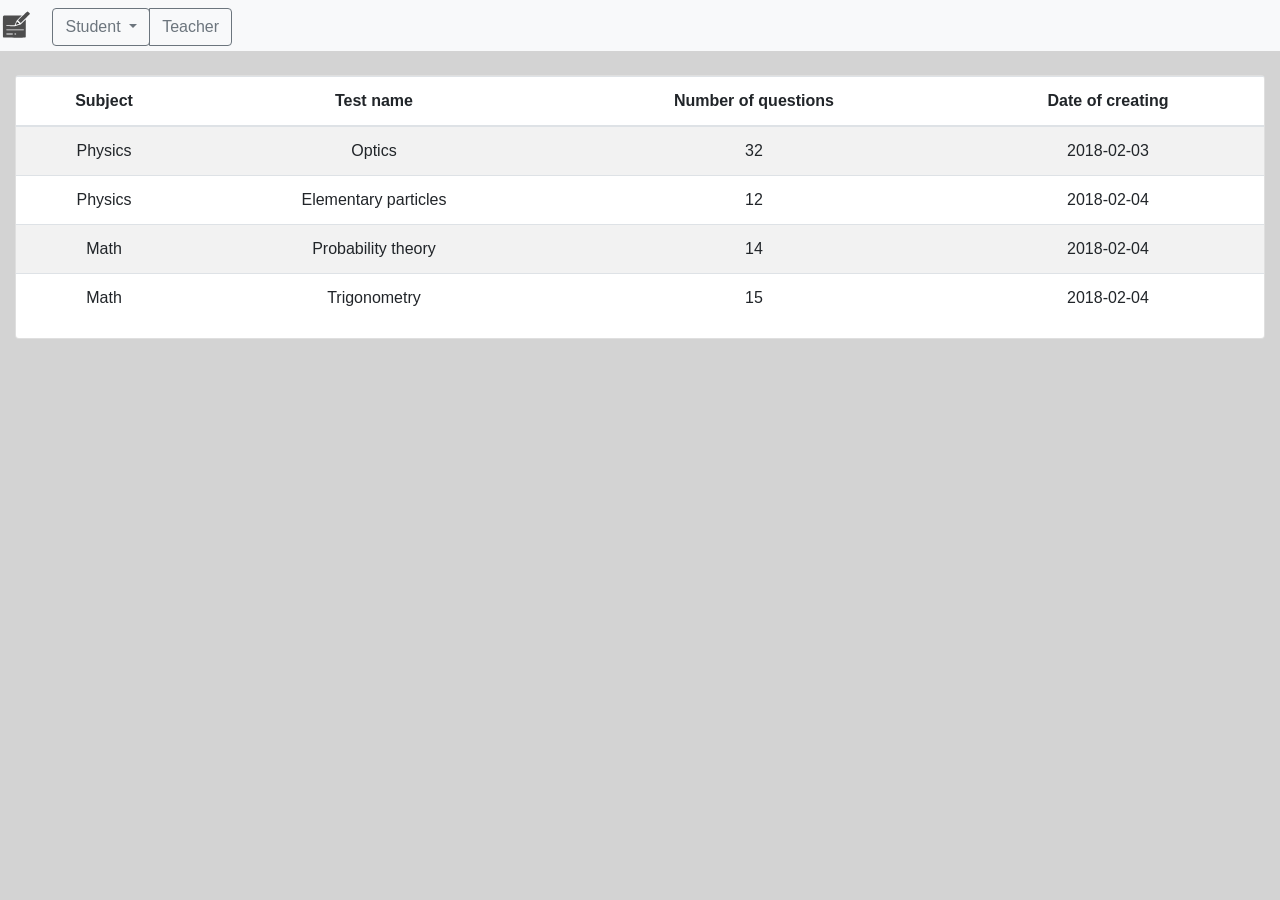
<file: StudentTesting/web-app/src/main/webapp/WEB-INF/templates/start.html>
<!DOCTYPE html>
<html lang="en" xmlns:th="http://www.thymeleaf.org">
<head>
    <meta charset="UTF-8"/>
    <meta http-equiv="Content-Type" content="text/html; charset=UTF-8"/>
    <meta name="viewport" content="width=device-width, initial-scale=1, shrink-to-fit=no">
    <link rel="stylesheet"
          href="../../resources/static/css/font-awesome.min.css"
          th:href="@{/resources/static/css/font-awesome.min.css}">
    <link rel="stylesheet"
          href="../../resources/static/css/bootstrap.css"
          th:href="@{/resources/static/css/bootstrap.css}">
    <link rel="stylesheet"
          href="../../resources/static/css/style.css"
          th:href="@{/resources/static/css/style.css}">

    <link rel="shortcut icon" type="image/x-icon"
          href="../../resources/static/img/logo.ico"
          th:href="@{/resources/static/img/logo.ico}"/>

    <title>Tests</title>
</head>
<body>


<nav class="navbar-light bg-light pt-1 pb-1 mb-4">

    <a class="navbar-brand"><img src="../../resources/static/img/logo.svg"
                                 th:src="@{/resources/static/img/logo.svg}"
                                 height="32" width="32"></a>

    <div class="btn-group" role="group">
        <button id="btnGroupDrop1" type="button" class="btn btn-outline-secondary dropdown-toggle"
                data-toggle="dropdown"
                aria-haspopup="true" aria-expanded="false"> Student
        </button>
        <div class="dropdown-menu" aria-labelledby="btnGroupDrop1">
            <a class="dropdown-item" data-toggle="modal"
               data-target="#studentModal" data-whatever="@mdo">Verification test</a>
            <a class="dropdown-item"
               href="student.html"
               th:href="@{/student}"
            >Training test</a>

        </div>
        <button id="teacher" type="button" class="btn btn-outline-secondary" data-toggle="modal"
                data-target="#teacherModal">Teacher
        </button>
    </div>
</nav>


<!--<nav class="pr-2 navbar-light bg-light pt-1 pb-1 mb-3">-->
<!--    <a class="navbar-brand"><img src="../../resources/static/img/logo.svg"-->
<!--                                 th:src="@{/resources/static/img/logo.svg}"-->
<!--                                 height="32" width="32"></a>-->
<!--    <div class="btn-group" role="group">-->
<!--        <button id="btnGroupDrop1" type="button" class="btn btn-outline-secondary dropdown-toggle"-->
<!--                data-toggle="dropdown"-->
<!--                aria-haspopup="true" aria-expanded="false"> Student-->
<!--        </button>-->
<!--        <div class="dropdown-menu" aria-labelledby="btnGroupDrop1">-->
<!--            <a class="dropdown-item" data-toggle="modal"-->
<!--               data-target="#studentModal" data-whatever="@mdo">Verification test</a>-->
<!--            <a class="dropdown-item"-->
<!--               href="student.html"-->
<!--               th:href="@{/startTest/training}"-->
<!--            >Training test</a>-->

<!--        </div>-->
<!--        <button id="teacher" type="button" class="btn btn-outline-secondary" data-toggle="modal"-->
<!--                data-target="#teacherModal">Teacher-->
<!--        </button>-->
<!--    </div>-->
<!--</nav>-->
<div class="navbar-nav">
    <div class="modal fade" data-show="true" id="studentModal" tabindex="-1" role="dialog"
         aria-labelledby="exampleModalLabel" aria-hidden="true">
        <div class="modal-dialog" role="document">
            <div class="modal-content">
                <div class="modal-header">
                    <h5 class="modal-title" id="studentModalLabel">Enter your information</h5>
                    <button type="button" class="close" data-dismiss="modal" aria-label="Close">
                        <span aria-hidden="true">&times;</span>
                    </button>
                </div>
                <div class="modal-body">
                    <form id="studentForm"
                          th:object="${student}"
                          action="teacher.html"
                          th:action="@{student}"
                          th:method="post">

                        <div class="form-group">
                            <label class="col-form-label">Login:</label>
                            <input type="text" class="form-control"
                                   th:field="*{login}"
                                   th:errorclass="is-invalid">
                            <div th:if="${#fields.hasErrors('login')}"
                                 class="invalid-feedback"
                                 th:errors="*{login}">
                                [errors]
                            </div>
                        </div>

                        <div class="form-group">
                            <label class="col-form-label">Password:</label>
                            <input type="password" class="form-control"
                                   th:field="*{password}"
                                   th:errorclass="is-invalid">
                            <div th:if="${#fields.hasErrors('password')}"
                                 class="invalid-feedback"
                                 th:errors="*{password}">
                                [errors]
                            </div>
                        </div>
                    </form>
                </div>
                <div class="modal-footer">
                    <button type="button" class="btn btn-secondary" data-dismiss="modal">Close</button>
                    <a class="btn btn-primary"
                       type="button"
                       href="student.html"
                       th:onclick="@{document.forms['studentForm'].submit(); return false;}"
                    >Login</a>

                </div>
            </div>
        </div>
    </div>

    <div class="modal fade" data-show="true" id="teacherModal" tabindex="-1" role="dialog"
         aria-labelledby="exampleModalLabel" aria-hidden="true">
        <div class="modal-dialog" role="document">
            <div class="modal-content">
                <div class="modal-header">
                    <h5 class="modal-title" id="teacherModalModalLabel">Enter your information</h5>
                    <button type="button" class="close" data-dismiss="modal" aria-label="Close">
                        <span aria-hidden="true">&times;</span>
                    </button>
                </div>
                <div class="modal-body">
                    <form id="teacherForm"
                          th:object="${teacher}"
                          action="teacher.html"
                          th:action="@{teacher}"
                          th:method="post">

                        <div class="form-group">
                            <label class="col-form-label">Login:</label>
                            <input type="text" class="form-control"
                                   th:field="*{login}"
                                   th:errorclass="is-invalid">
                            <div th:if="${#fields.hasErrors('login')}"
                                 class="invalid-feedback"
                                 th:errors="*{login}">
                                [errors]
                            </div>
                        </div>

                        <div class="form-group">
                            <label class="col-form-label">Password:</label>
                            <input type="password" class="form-control"
                                   th:field="*{password}"
                                   th:errorclass="is-invalid">
                            <div th:if="${#fields.hasErrors('password')}"
                                 class="invalid-feedback"
                                 th:errors="*{password}">
                                [errors]
                            </div>
                        </div>
                    </form>
                </div>
                <div class="modal-footer">
                    <button type="button" class="btn btn-secondary" data-dismiss="modal">Close</button>
                    <a class="btn btn-primary"
                       type="button"
                       href="teacher.html"
                       th:onclick="@{document.forms['teacherForm'].submit(); return false;}"
                    >Login</a>

                </div>
            </div>
        </div>
    </div>
</div>

<section id="tests">
    <div class="container-fluid">
        <div class="row">
            <div class="col">
                <div class="card">
                    <table class="table table-striped text-center">
                        <thead class="thead-inverse">
                        <tr>
                            <th>Subject</th>
                            <th>Test name</th>
                            <th>Number of questions</th>
                            <th>Date of creating</th>
                        </tr>
                        </thead>
                        <tbody class="pb-1">
                        <tr th:each="dto : ${studentTestsDTOs}">
                            <td th:text="${dto.subjectName}">Physics</td>
                            <td th:text="${dto.testName}"> Optics</td>
                            <td th:text="${dto.countQuestion}">32</td>
                            <td th:text="${dto.dateOfCreating}">2018-02-03</td>
                        </tr>
                        <tr th:remove="all">
                            <td>Physics</td>
                            <td>Elementary particles</td>
                            <td>12</td>
                            <td>2018-02-04</td>

                        </tr>
                        <tr th:remove="all">
                            <td>Math</td>
                            <td>Probability theory</td>
                            <td>14</td>
                            <td>2018-02-04</td>
                        </tr>
                        <tr th:remove="all">
                            <td>Math</td>
                            <td>Trigonometry</td>
                            <td>15</td>
                            <td>2018-02-04</td>
                        </tr>
                        </tbody>
                    </table>
                </div>
            </div>
        </div>
    </div>
</section>

<script src="../../resources/static/js/jquery.min.js"
        th:src="@{/resources/static/js/jquery.min.js}"></script>
<script src="../../resources/static/js/popper.min.js"
        th:src="@{/resources/static/js/popper.min.js}"></script>
<script src="../../resources/static/js/bootstrap.min.js"
        th:src="@{/resources/static/js/bootstrap.min.js}"></script>

<script>

$(document).ready(function() {
if ($('#teacherModal .form-control.is-invalid').length>0){
        $(this).addClass('hover');
    $("#teacherModal").modal('show');
      }
});


</script>
<script>

$(document).ready(function() {
if ($('#studentModal .form-control.is-invalid').length>0){
        $(this).addClass('hover');
    $("#studentModal").modal('show');
      }
});


</script>
</body>
</html>
</file>
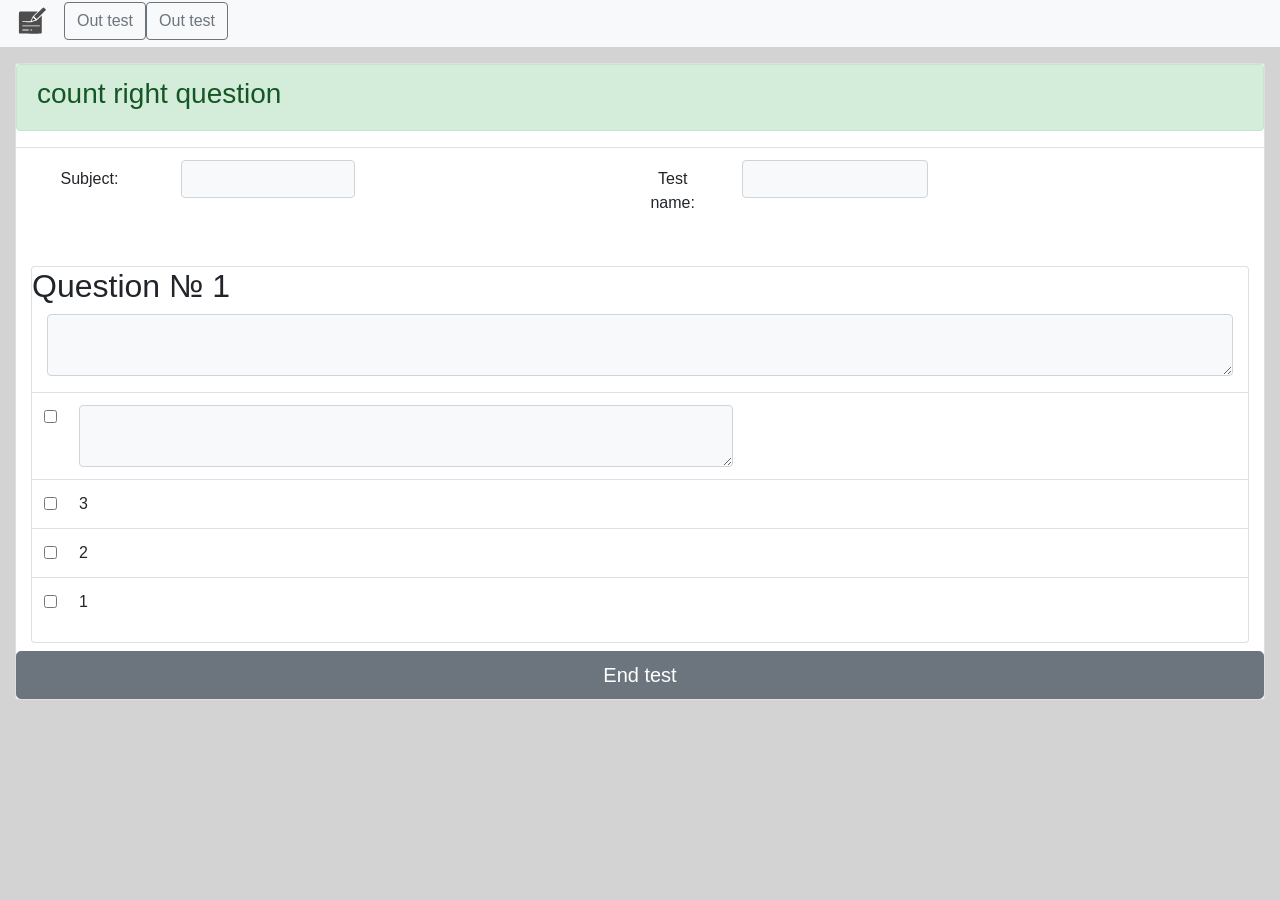
<file: StudentTesting/web-app/src/main/webapp/WEB-INF/templates/startTest.html>
<!doctype html>
<html lang="en" xmlns:th="http://www.thymeleaf.org">
<head>
    <!-- Required meta tags -->
    <meta http-equiv="Content-Type" content="text/html; charset=UTF-8"/>
    <meta name="viewport" content="width=device-width, initial-scale=1, shrink-to-fit=no">
    <link rel="stylesheet"
          href="../../resources/static/css/font-awesome.min.css"
          th:href="@{/resources/static/css/font-awesome.min.css}">
    <link rel="stylesheet"
          href="../../resources/static/css/bootstrap.css"
          th:href="@{/resources/static/css/bootstrap.css}">
    <link rel="stylesheet"
          href="../../resources/static/css/style.css"
          th:href="@{/resources/static/css/style.css}">

    <link rel="shortcut icon" type="image/x-icon"
          href="../../resources/static/img/logo.ico"
          th:href="@{/resources/static/img/logo.ico}"/>

    <script type="text/javascript" src="https://code.jquery.com/jquery-3.3.1.min.js"></script>
    <title>Tests</title>
</head>
<body>

<nav class="pr-2 navbar navbar-expand-lg navbar-light bg-light pt-0 pb-1 mb-3">
    <span class="navbar-brand"><img src="../../resources/static/img/logo.svg"
                                 th:src="@{/resources/static/img/logo.svg}"
                                 height="32" width="32"></span>
    <button class="navbar-toggler" type="button" data-toggle="collapse" data-target="#navbarNavAltMarkup"
            aria-controls="navbarNavAltMarkup" aria-expanded="false" aria-label="Toggle navigation">
        <span class="navbar-toggler-icon"></span>
    </button>
    <div class="collapse navbar-collapse" id="navbarNavAltMarkup">
        <div class="navbar-nav">
            <div class="navbar-nav">
                <a href="student.html"
                   type="button"
                   class="btn btn-outline-secondary"
                   th:href="@{/student}"
                   th:hidden="!${endTest}">Out test
                </a>
                <button th:hidden="${endTest}" id="student" type="button" class="btn btn-outline-secondary"
                        data-toggle="modal"
                        data-target="#exampleModal" data-whatever="@mdo">Out test
                </button>
                <div class="modal fade" id="exampleModal" tabindex="-1" role="dialog"
                     aria-labelledby="exampleModalLabel"
                     aria-hidden="true">
                    <div class="modal-dialog" role="document">
                        <div class="modal-content">
                            <div class="modal-header">
                                <h5 class="modal-title" id="exampleModalLabel">You sure end test your result don't
                                    save</h5>
                                <button type="button" class="close" data-dismiss="modal" aria-label="Close">
                                    <span aria-hidden="true">&times;</span>
                                </button>
                            </div>
                            <div class="modal-footer">
                                <button type="button" class="btn btn-secondary" data-dismiss="modal">Close</button>
                                <a class="btn btn-danger"
                                   href="student.html"
                                   th:href="@{/student}"
                                   role="button">End</a>
                            </div>
                        </div>
                    </div>
                </div>
            </div>
        </div>
    </div>
</nav>


<section id="tests">
    <div class="container-fluid">
        <div class="row">
            <div class="col col align-self-center">
                <form id="testDTOForm"
                      th:object="${testDto}"
                      action="teacher.html"
                      th:action="@{${#httpServletRequest.servletPath}}"
                      th:method="post">
                    <div class="card">
                        <table class="table table-str">
                            <tbody>

<!--                            <input type="text" name="studentId"-->
<!--                                    value="loool"-->
<!--                                   hidden="">-->
<!--                            th:value="${#session.getAttribute('teacher').teacherId}"-->
                            <div th:hidden="!${endTest}" class="alert alert-success" role="alert">
                                <h3>
                                    count right question <span th:text="${countRightQuestion}"></span>
                                </h3>

                            </div>

                            <tr class="text-right">
                                <td>
                                    <div class="form-group row">
                                        <label class="col-sm-3 col-form-label text-center">Subject:</label>
                                        <div class="col-sm-4">
                                            <input readonly class="form-control bg-light" th:field="*{subjectName}"/>
                                        </div>
                                    </div>
                                </td>
                                <td>
                                    <div class="form-group row">
                                        <label class="col-sm-2 col-form-label text-center">Test
                                            name: </label>
                                        <div class="col-sm-4">
                                            <input class="form-control bg-light" readonly
                                                   th:field="*{testName}">
                                        </div>
                                        <div hidden
                                             th:field="*{idTests}"></div>
                                    </div>
                                </td>
                            </tr>
                            </tbody>
                        </table>
                        <section id="listQuestion">
                            <div class="container-fluid pb-2">
                                <div class="row">
                                    <div class="col col align-self-center">
                                        <div class="card" th:each="question, questStat : *{questions}">

                                            <div>
                                                <div class="question">
                                                    <h2>Question № <span th:text="${questStat.count}"> 1 </span>
                                                    </h2>
                                                </div>
                                                <div class="form-group row-conformity">
                                                    <div class="col-sm-12">
                                                        <input hidden type="number"
                                                               th:field="*{questions[__${questStat.index}__].questionId}"/>
                                                        <textarea readonly
                                                                  class="form-control bg-light"
                                                                  th:field="*{questions[__${questStat.index}__].questionName}"></textarea>
                                                    </div>
                                                </div>
                                            </div>

                                            <table class="table">
                                                <tbody>
                                                <tr th:each="questionItem, itemStat : *{questions[__${questStat.index}__].questionItems}">
                                                    <td class="chose">
                                                        <div class="form-check row-conformity">
                                                            <input class="form-check-input" type="checkbox"
                                                                   th:hidden="${endTest}"
                                                                   th:field="*{questions[__${questStat.index}__].questionItems[__${itemStat.index}__].answer}"/>

                                                            <div class="col-sm-7">
                                                                <textarea class="form-control bg-light" readonly
                                                                          th:field="*{questions[__${questStat.index}__].questionItems[__${itemStat.index}__].description}"
                                                                          th:errorclass="is-invalid"></textarea>
                                                                <div th:if="${#fields.hasErrors('questions[__${questStat.index}__].questionItems[__${itemStat.index}__].description')}"
                                                                     class="invalid-feedback"
                                                                     th:errors="*{questions[__${questStat.index}__].questionItems[__${itemStat.index}__].description}">
                                                                    [errors]
                                                                </div>
                                                            </div>

                                                            <input type="number" hidden readonly
                                                                   th:field="*{questions[__${questStat.index}__].questionItems[__${itemStat.index}__].questionItemId}"/>
                                                        </div>
                                                    </td>
                                                </tr>
                                                <tr th:remove="all" class="chose">
                                                    <td>
                                                        <div class="form-check row-conformity">
                                                            <input class="form-check-input" type="checkbox"/>
                                                            <div class="col-sm-7">
                                                                <span>3 </span>
                                                            </div>
                                                        </div>
                                                    </td>
                                                </tr>
                                                <tr th:remove="all" class="chose">
                                                    <td>
                                                        <div class="form-check row-conformity">
                                                            <input class="form-check-input" type="checkbox"/>
                                                            <div class="col-sm-7">
                                                                <span>2</span>
                                                            </div>
                                                        </div>
                                                    </td>
                                                </tr>
                                                <tr th:remove="all" class="chose">
                                                    <td>
                                                        <div class="form-check row-conformity">
                                                            <input class="form-check-input" type="checkbox"/>
                                                            <div class="col-sm-7">
                                                                <span>1 </span>
                                                            </div>
                                                        </div>
                                                    </td>
                                                </tr>
                                                </tbody>
                                            </table>
                                        </div>
                                    </div>
                                </div>
                            </div>
                        </section>

                        <click>
                            <a type="button" th:hidden="${endTest}"
                               class="btn btn-secondary btn-lg btn-block pb-2"
                               href="startTest.html"
                               th:onclick="@{document.forms['testDTOForm'].submit(); return false;}"
                            >End test
                            </a>
                        </click>

                    </div>
                </form>

            </div>
        </div>
    </div>
</section>

<script src="../../resources/static/js/jquery.min.js"
        th:src="@{/resources/static/js/jquery.min.js}"></script>
<script src="../../resources/static/js/popper.min.js"
        th:src="@{/resources/static/js/popper.min.js}"></script>
<script src="../../resources/static/js/bootstrap.min.js"
        th:src="@{/resources/static/js/bootstrap.min.js}"></script>


<script>

  $('.chose').mouseover(function() {
    $(this).attr('style', 'background-color:grey;');
  }).mouseout(function(){
    $(this).removeAttr('style');
  });



</script>

<script>

$("input:checkbox").on('change', function() {
	if ( $(this).is(':checked') ) {
  	$(this).siblings('input').val('1');
  } else {
  	$(this).siblings('input').val('0');
  }
});





</script>

<script>

$(document).on('click','.chose',function(){
var $checkbox = $(this).find(':checkbox');

if($checkbox.prop('checked')){
$checkbox.prop('checked', false)
}else{
$checkbox.prop('checked', true)
}
});



</script>


</body>
</html>
</file>
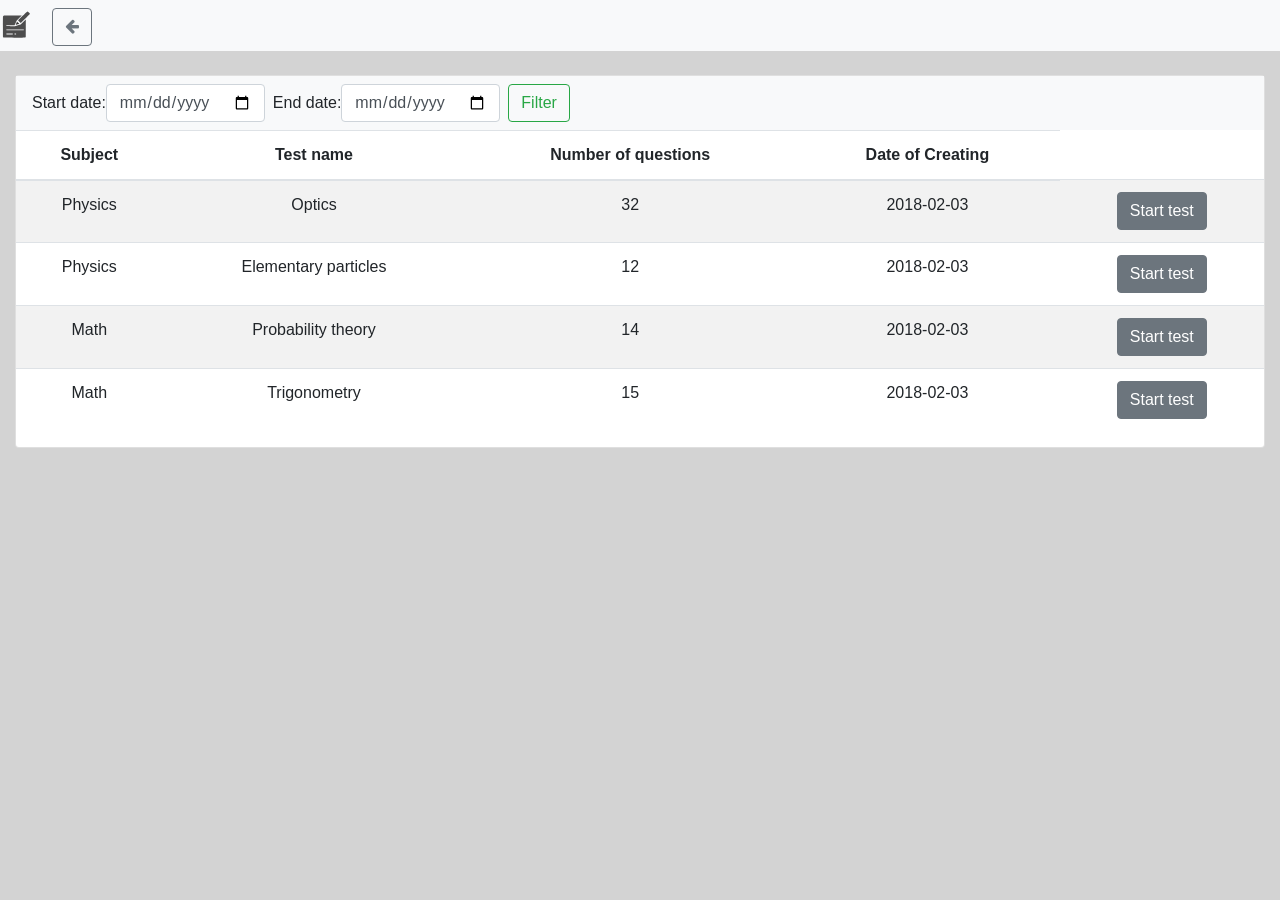
<file: StudentTesting/web-app/src/main/webapp/WEB-INF/templates/student.html>
<!doctype html>
<html lang="en" xmlns:th="http://www.thymeleaf.org">
<head>
    <!-- Required meta tags -->
    <meta charset="utf-8">
    <meta name="viewport" content="width=device-width, initial-scale=1, shrink-to-fit=no">

    <!-- Bootstrap CSS -->
    <meta http-equiv="Content-Type" content="text/html; charset=UTF-8"/>
    <meta name="viewport" content="width=device-width, initial-scale=1, shrink-to-fit=no">
    <link rel="stylesheet"
          href="../../resources/static/css/font-awesome.min.css"
          th:href="@{/resources/static/css/font-awesome.min.css}">
    <link rel="stylesheet"
          href="../../resources/static/css/bootstrap.css"
          th:href="@{/resources/static/css/bootstrap.css}">
    <link rel="stylesheet"
          href="../../resources/static/css/style.css"
          th:href="@{/resources/static/css/style.css}">

    <link rel="shortcut icon" type="image/x-icon"
          href="../../resources/static/img/logo.ico"
          th:href="@{/resources/static/img/logo.ico}"/>
    <!--    <link rel="stylesheet" href="//code.jquery.com/ui/1.12.1/themes/base/jquery-ui.css">-->

    <title>Tests</title>
</head>
<body>


<nav class="navbar-light bg-light pt-1 pb-1 mb-4">

    <a href="start.html"
       th:href="@{/start}"
       class="navbar-brand"><img src="../../resources/static/img/logo.svg"
                               th:src="@{/resources/static/img/logo.svg}"
                               height="32" width="32"></a>
    <a href="start.html" type="button" class="btn btn-outline-secondary"
       th:href="@{/start}"
       title="Back to start page"
       data-toggle="tooltip"
       data-placement="bottom"><i class="fa fa-arrow-left"></i> </a>

</nav>
<section id="tests">
    <div class="container-fluid">
        <div class="row">
            <div class="col">
                <div class="card">

                    <nav class="navbar navbar-light bg-light">

                        <form id="sortTestForm" class="form-inline"
                              th:object="${dateBuilder}"
                              action="teacher.html"
                              th:action="@{/test/sort}"
                              th:method="post">
                            <span>Start date:</span>
                            <input class="form-control mr-sm-2"
                                   type="date"
                                   th:field="*{startDate}"
                                   th:errorclass="is-invalid"/>
                            <div th:if="${#fields.hasErrors('startDate')}"
                                 class="invalid-feedback"
                                 th:errors="*{startDate}">
                                [errors]
                            </div>
                            <span>End date: </span>
                            <input class="form-control mr-sm-2"
                                   type="date"
                                   th:field="*{endDate}"
                                   th:errorclass="is-invalid"/>
                            <div th:if="${#fields.hasErrors('endDate')}"
                                 class="invalid-feedback"
                                 th:errors="*{endDate}">
                                [errors]
                            </div>
                            <a class="btn btn-outline-success my-2 my-sm-0"
                               href="student.html"
                               th:onclick="@{document.forms['sortTestForm'].submit(); return false;}"
                               >Filter
                            </a>
                        </form>
                    </nav>

                    <table class="table table-striped text-center">
                        <thead class="thead-inverse">
                        <tr>
                            <th>Subject</th>
                            <th>Test name</th>
                            <th>Number of questions</th>
                            <th>Date of Creating</th>
                        </tr>
                        </thead>
                        <tbody class="pb-1">
                        <tr class="text-center"
                            th:each="dto : ${allTestsDto}">
                            <td th:text="${dto.subjectName}">Physics</td>
                            <td th:text="${dto.testName}"> Optics</td>
                            <td th:text="${dto.countQuestion}">32</td>
                            <td th:text="${dto.dateOfCreating}">2018-02-03</td>
                            <td>
                                <a type="button"
                                   href="startTest.html"
                                       th:href="@{|/student/startTest/${dto.idTests}|}"
                                   class="btn btn-secondary">Start test
                                </a>
                            </td>
                        </tr>
                        <tr th:remove="all">
                            <td>Physics</td>
                            <td>Elementary particles</td>
                            <td>12</td>
                            <td>2018-02-03</td>
                            <td>
                                <a href="startTest.html" type="button" class="btn btn-secondary">Start test</a>
                            </td>
                        </tr>
                        <tr th:remove="all">
                            <td>Math</td>
                            <td>Probability theory</td>
                            <td>14</td>
                            <td>2018-02-03</td>
                            <td>
                                <a href="startTest.html" type="button" class="btn btn-secondary">Start test</a>
                            </td>
                        </tr>
                        <tr th:remove="all">
                            <td>Math</td>
                            <td>Trigonometry</td>
                            <td>15</td>
                            <td>2018-02-03</td>
                            <td>
                                <a href="startTest.html" type="button" class="btn btn-secondary">Start test</a>
                            </td>
                        </tr>
                        </tbody>
                    </table>
                </div>
            </div>
        </div>
    </div>
</section>

<!-- Optional JavaScript -->
<!-- jQuery first, then Popper.js, then Bootstrap JS -->
<script src="../../resources/static/js/jquery.min.js"
        th:src="@{/resources/static/js/jquery.min.js}"></script>
<script src="../../resources/static/js/popper.min.js"
        th:src="@{/resources/static/js/popper.min.js}"></script>
<script src="../../resources/static/js/bootstrap.min.js"
        th:src="@{/resources/static/js/bootstrap.min.js}"></script>
<!--<script src="https://code.jquery.com/jquery-1.12.4.js"></script>-->
<!--<script src="https://code.jquery.com/ui/1.12.1/jquery-ui.js"></script>-->

<script>
<!--$( "#datep1" ).datepicker({-->
<!--  dateFormat: "yy-mm-dd"-->
<!--});-->



<!--  $( function() {-->
<!--    $( "#datepic1" ).datepicker();-->
<!--    $( "#datepic2" ).datepicker();-->
<!--  } );-->






</script>


<script>
    $(function () {
        $('[data-toggle="tooltip"]').tooltip()
    })






</script>

</body>
</html>
</file>
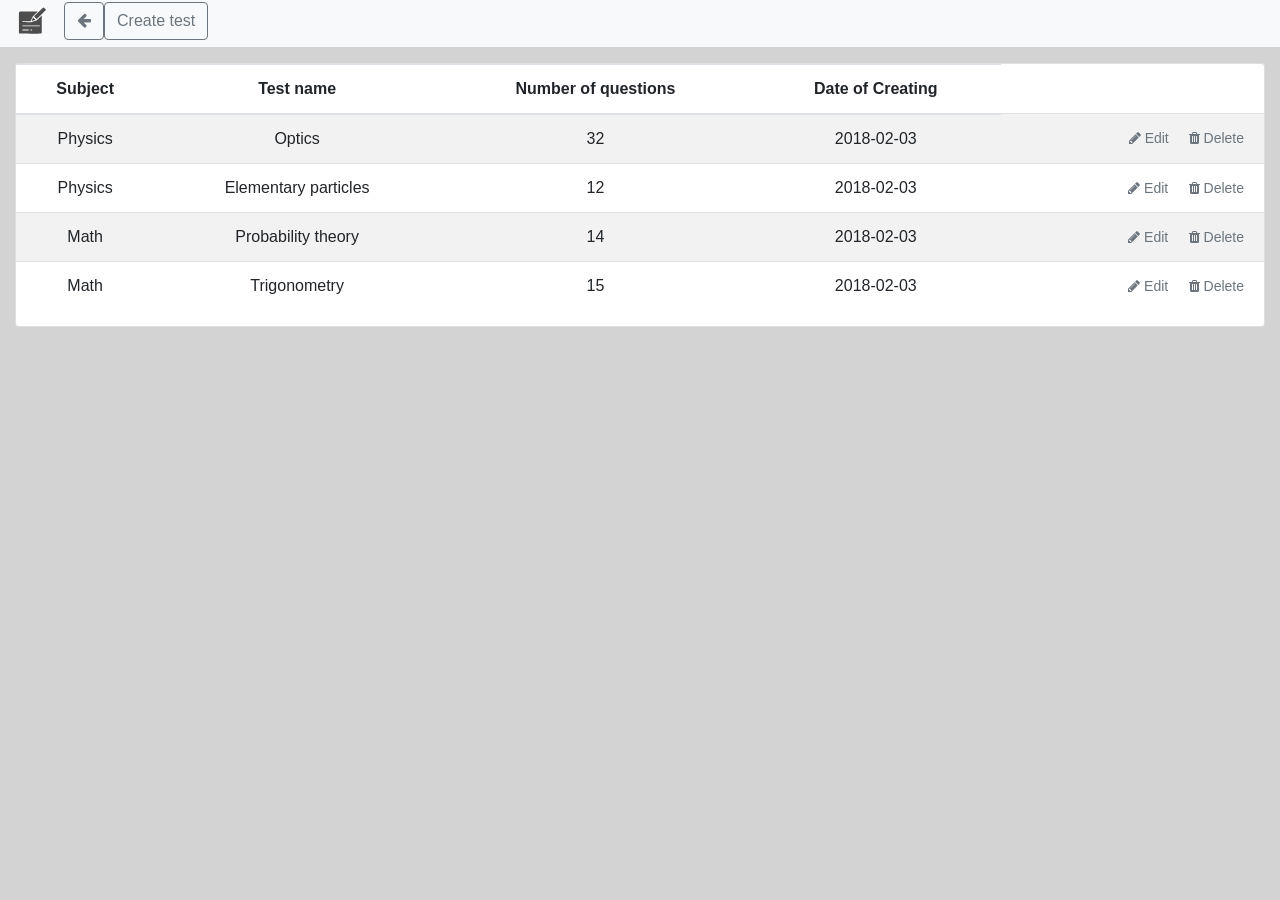
<file: StudentTesting/web-app/src/main/webapp/WEB-INF/templates/teacher.html>
<!doctype html>
<html lang="en" xmlns:th="http://www.thymeleaf.org">
<head>
    <!-- Required meta tags -->
    <meta charset="utf-8">
    <meta name="viewport" content="width=device-width, initial-scale=1, shrink-to-fit=no">

    <link rel="stylesheet"
          href="../../resources/static/css/font-awesome.min.css"
          th:href="@{/resources/static/css/font-awesome.min.css}">
    <link rel="stylesheet"
          href="../../resources/static/css/bootstrap.css"
          th:href="@{/resources/static/css/bootstrap.css}">
    <link rel="stylesheet"
          href="../../resources/static/css/style.css"
          th:href="@{/resources/static/css/style.css}">

    <link rel="shortcut icon" type="image/x-icon"
          href="../../resources/static/img/logo.ico"
          th:href="@{/resources/static/img/logo.ico}"/>
    <title>Tests</title>
</head>
<body>

<nav class="pr-2 navbar navbar-expand-lg navbar-light bg-light pt-0 pb-1 mb-3">
    <a href="start.html" class="navbar-brand"><img src="../../resources/static/img/logo.svg"
                                                   th:src="@{/resources/static/img/logo.svg}"
                                                   height="32" width="32"></a>
    <button class="navbar-toggler" type="button" data-toggle="collapse" data-target="#navbarNavAltMarkup"
            aria-controls="navbarNavAltMarkup" aria-expanded="false" aria-label="Toggle navigation">
        <span class="navbar-toggler-icon"></span>
    </button>
    <div class="collapse navbar-collapse" id="navbarNavAltMarkup">
        <div class="navbar-nav">
            <a href="start.html"  type="button" class="btn btn-outline-secondary"
               th:href="@{/start}"
               title="Back to start page"
               data-toggle="tooltip"
               data-placement="bottom"><i class="fa fa-arrow-left"></i> </a>
            <a href="editTest.html" id="student" type="button" class="btn btn-outline-secondary"
               th:href="@{/editTest}" >Create test</a>
        </div>
    </div>
</nav>
<section id="tests">
    <div class="container-fluid">
        <div class="row">
            <div class="col">
                <div class="card" >
                     <!--th:unless="${studentTestsDTOs.isEmpty()}">-->
                    <table class="table table-striped text-center">
                        <thead class="thead-inverse">
                        <tr>
                            <th>Subject</th>
                            <th>Test name</th>
                            <th>Number of questions</th>
                            <th>Date of Creating</th>
                        </tr>
                        </thead>
                        <tbody class="pb-1">
                        <tr class="text-center"
                            th:each="dto : ${teacherTestsDto}">
                            <td th:text="${dto.subjectName}">Physics</td>
                            <td th:text="${dto.testName}"> Optics</td>
                            <td th:text="${dto.countQuestion}">32</td>
                            <td th:text="${dto.dateOfCreating}">2018-02-03</td>
                            <td class="text-right">
                                <a href="editTest.html"
                                   th:href="@{|/editTest/${dto.idTests}|}"
                                   class="btn-sm btn-outline-secondary"
                                   title="Edit test"
                                   data-toggle="tooltip"
                                   data-placement="bottom"><i class="fa fa-pencil"></i>
                                    <span class="d-none d-md-inline"> Edit </span>
                                </a>
                                <span data-toggle="modal"
                                      data-target="#deleteDialog"
                                      data-id="1"
                                      data-name="test"
                                      th:attr="data-id =${dto.idTests}, data-name=${dto.testName}">
                                <a href="#" class="btn-sm btn-outline-secondary"
                                   title="delete test"
                                   data-toggle="tooltip"
                                   data-placement="bottom">
                                    <i class="fa fa-trash"></i> <span class="d-none d-md-inline">Delete</span></a>
                                </span>
                            </td>
                        </tr>
                        <tr th:remove="all">
                            <td>Physics</td>
                            <td>Elementary particles</td>
                            <td>12</td>
                            <td>2018-02-03</td>
                            <td class="text-right">
                                <a href="editTest.html"
                                   class="btn-sm btn-outline-secondary"
                                   title="Edit test"
                                   data-toggle="tooltip"
                                   data-placement="bottom">
                                    <i class="fa fa-pencil"></i> <span
                                        class="d-none d-md-inline">Edit</span></a>
                                <span data-toggle="modal" data-target="#deleteDialog">
                                <a href="#" class="btn-sm btn-outline-secondary"
                                   data-toggle="tooltip"
                                   data-placement="bottom"
                                   title="delete test">
                                    <i class="fa fa-trash"></i> <span class="d-none d-md-inline">Delete</span></a>
                                </span>
                            </td>
                        </tr>
                        <tr th:remove="all">
                            <td>Math</td>
                            <td>Probability theory</td>
                            <td>14</td>
                            <td>2018-02-03</td>
                            <td class="text-right">
                                <a href="editTest.html"
                                   class="btn-sm btn-outline-secondary arrow"
                                   data-toggle="tooltip"
                                   data-placement="bottom"
                                   title="Edit test">
                                    <i class="fa fa-pencil"></i> <span
                                        class="d-none d-md-inline">Edit</span></a>
                                <span data-toggle="modal" data-target="#deleteDialog">
                                <a href="#" class="btn-sm btn-outline-secondary"
                                   title="delete test"
                                   data-toggle="tooltip"
                                   data-placement="bottom">
                                    <i class="fa fa-trash"></i> <span class="d-none d-md-inline">Delete</span></a>
                                </span>
                            </td>
                        </tr>
                        <tr th:remove="all">
                            <td>Math</td>
                            <td>Trigonometry</td>
                            <td>15</td>
                            <td>2018-02-03</td>
                            <td class="text-right">
                                <a href="editTest.html"
                                   class="btn-sm btn-outline-secondary"
                                   title="Edit test"
                                   data-toggle="tooltip"
                                   data-placement="bottom">
                                    <i class="fa fa-pencil"></i> <span
                                        class="d-none d-md-inline">Edit</span></a>
                                <span data-toggle="modal"
                                      data-target="#deleteDialog"
                                      data-id="1"
                                      data-name="test">
                                <a href="#" class="btn-sm btn-outline-secondary"
                                   title="delete test"
                                   data-toggle="tooltip"
                                   data-placement="bottom">
                                    <i class="fa fa-trash"></i> <span class="d-none d-md-inline">Delete</span></a>
                                </span>
                            </td>
                        </tr>
                        </tbody>
                    </table>
                </div>
            </div>
        </div>
    </div>
</section>

<div class="modal fade" id="deleteDialog" tabindex="-1" role="dialog"
     aria-labelledby="exampleModalLabel" aria-hidden="true">
    <div class="modal-dialog" role="document">
        <div class="modal-content">
            <div class="modal-header alert-danger">
                <h5 class="modal-title" id="exampleModalLabel">Delete department</h5>
                <button type="button" class="close" data-dismiss="modal" aria-label="Close">
                    <span aria-hidden="true">&times;</span>
                </button>
            </div>
            <div class="modal-body">
                Please confirm delete
            </div>
            <div class="modal-footer">
                <button type="button" class="btn btn-secondary" data-dismiss="modal">Cancel</button>
                <a id="deleteUrl" href="#" class="btn btn-danger">Delete</a>
            </div>
        </div>
    </div>
</div>

<!--Optional JavaScript-->
<!--jQuery first, then Popper.js, then Bootstrap JS-->

<script src="../../resources/static/js/jquery.min.js"
        th:src="@{/resources/static/js/jquery.min.js}"></script>
<script src="../../resources/static/js/popper.min.js"
        th:src="@{/resources/static/js/popper.min.js}"></script>
<script src="../../resources/static/js/bootstrap.min.js"
        th:src="@{/resources/static/js/bootstrap.min.js}"></script>
<script>
    $(function () {
        $('[data-toggle="tooltip"]').tooltip()
    })
</script>

<script th:inline="javascript">
      $('#deleteDialog').on('show.bs.modal', function (event) {
        var target = $(event.relatedTarget)
        $(this).find('.modal-body').text('Please confirm delete test: "' + target.data('name') + '"')
        document.getElementById('deleteUrl').href = [[@{/teacher}]] + '/' + target.data('id') + '/delete';
    })
</script>
</body>
</html>
</file>
<file: StudentTesting/html-templates/css/style.css>
body{
	background-color: lightgrey
}
</file>
